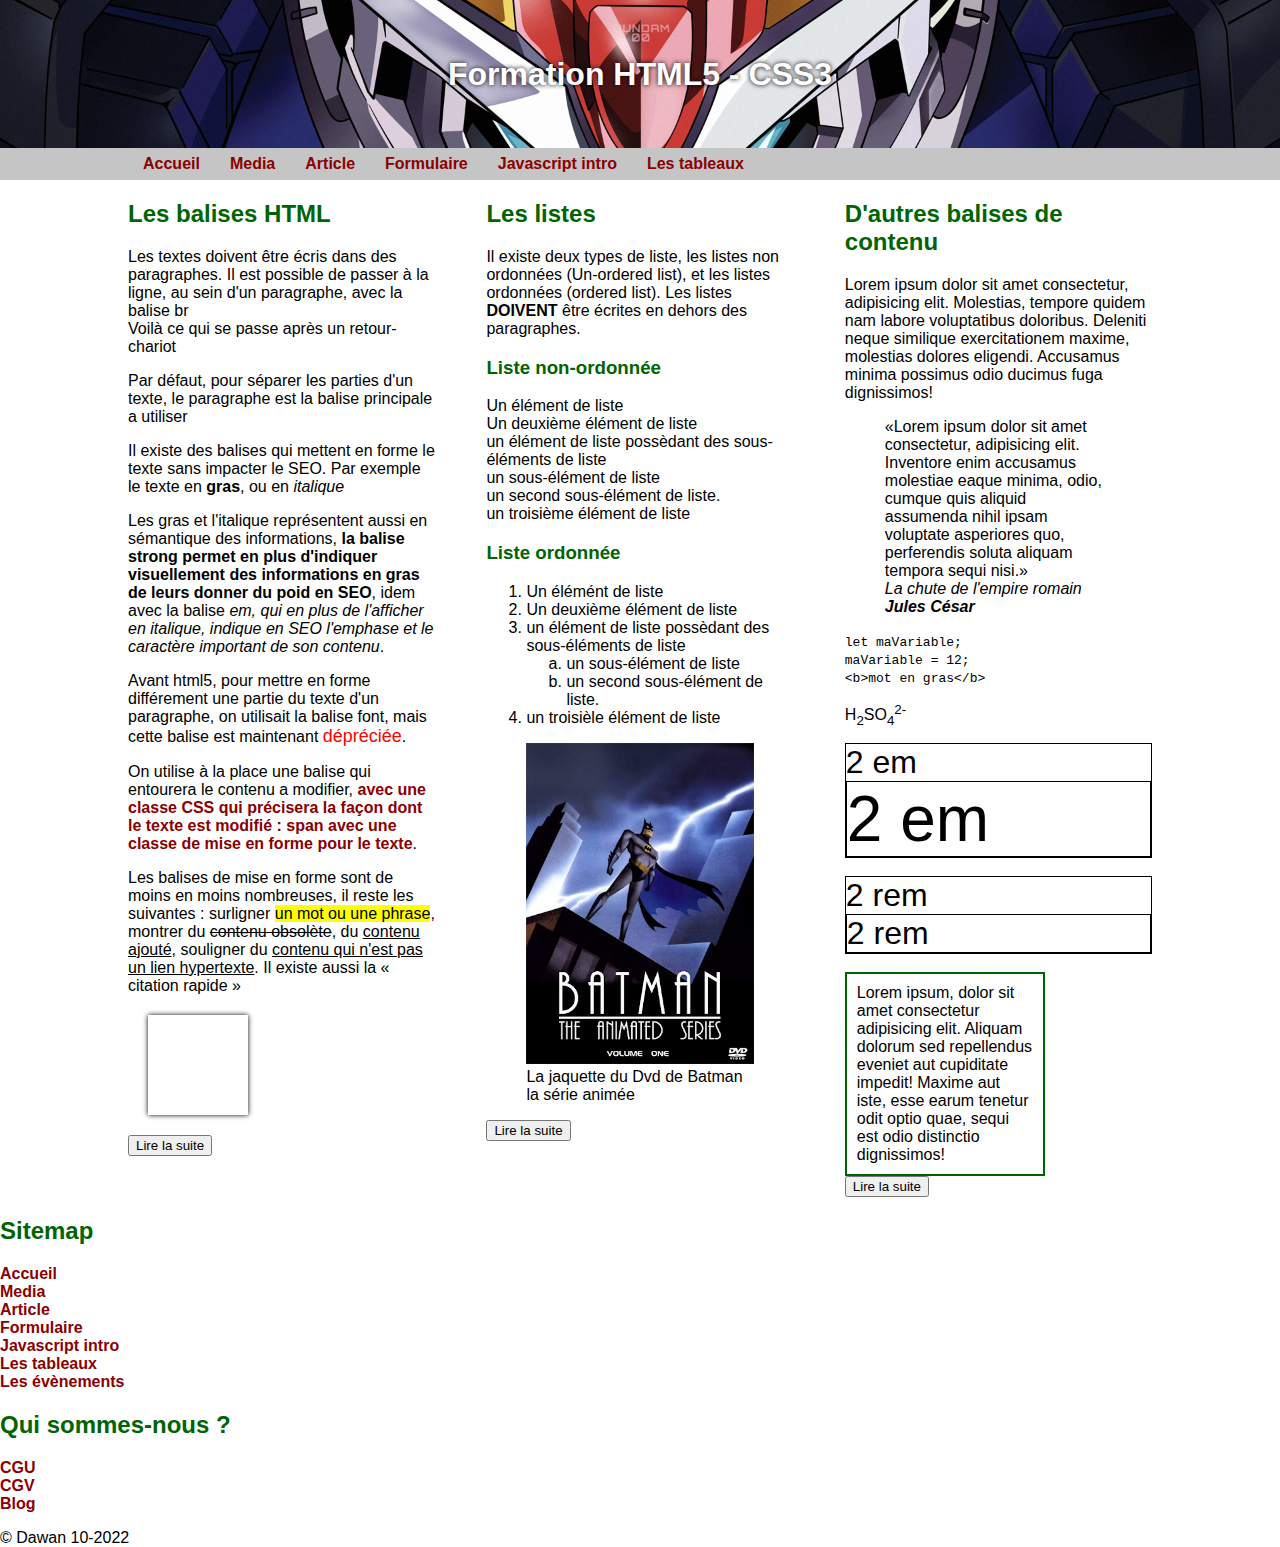
<file: index.html>
<!DOCTYPE html>
<html lang="fr">

<head>
    <meta charset="UTF-8" />
    <meta name="viewport" content="width=device-width, initial-scale=1.0" />
    <!--
        Espace de commentaire
    -->
    <meta keywords="Formation html CSS, HTML, CSS, HTML5, CSS3" />
    <meta description="Première page de la Formation html CSS, bases pratiques des balises sémantique" />
    <title>Formation HTML5 - CSS3</title>
    <!-- 
        C'est aussi dans la partie head (entête du document) où 
        sont indiqués les fichiers CSS de mise en forme ainsi
        que les source de sctipt javascript (JS)
    -->
    <link rel="stylesheet" href="./css/style.css" media="all" />
</head>

<body>
    <style>
        .rouge-gras{
            color: darkred;
            font-weight:bold;
        }
    </style>
    <header>
        <h1>Formation HTML5 - CSS3</h1>
    </header>
    <nav id="navigation-principale">
        <!-- 
            Balise sémantique indiquant la présence d'une navigation dans le site
        -->
        <ul>
            <li>
                <a href="./index.html" class="active" target="_self" title="Lien vers la page d'accueil">
                    Accueil
                </a>
            </li>
            <li>
                <a href="./media.html" target="_self" title="Lien vers Media et documents">
                    Media
                </a>
            </li>
            <li>
                <a href="./article-correction.html" target="_self" title="Lien vers Un exemple d'article">
                    Article
                </a>
            </li>
            <li>
                <a href="./formulaire.html" target="_self" title="Lien vers Formulaire de contact">
                    Formulaire
                </a>
            </li>
            <li>
                <a href="./javascript-intro.html" target="_self" title="Lien vers l'intro en Javascript">
                    Javascript intro
                </a>
            </li>
            <li>
                <a href="./javascript-tableaux.html" target="_self" 
                title="Lien vers les tableaux">
                    Les tableaux
                </a>
            </li>
        </ul>
    </nav>
    <main>
        <section>
            <article>
                <header>
                    <h2>Les balises HTML</h2>
                </header>
                <main>
                    <p>
                        Les textes doivent être écris dans des paragraphes. Il est possible de passer à la ligne,
                        au sein d'un paragraphe, avec la balise br<br />
                        Voilà ce qui se passe après un retour-chariot                        
                    </p>
                    <p>
                        Par défaut, pour séparer les parties d'un texte, le paragraphe est la balise principale a utiliser
                    </p>
                    <p>
                        Il existe des balises qui mettent en forme le texte sans impacter le SEO. Par exemple le texte en <b>gras</b>, 
                        ou en <i>italique</i>
                    </p>
                    <p>
                        Les gras et l'italique représentent aussi en sémantique des informations, <strong>la balise strong permet en plus d'indiquer visuellement des informations en gras de leurs donner du poid en SEO</strong>, idem avec la balise <em>em, qui en plus de l'afficher en italique, indique en SEO l'emphase et le caractère important de son contenu</em>.
                    </p>
                    <p>
                        Avant html5, pour mettre en forme différement une partie du texte d'un paragraphe, on utilisait la balise font, mais cette balise est maintenant <font face="Arial" color="#FF0000" size="4">dépréciée</font>.
                    </p>
                    <p>
                        On utilise à la place une balise qui entourera le contenu a modifier, <span class="rouge-gras">avec une classe CSS qui précisera la façon dont le texte est modifié : span avec une classe de mise en forme pour le texte</span>.
                    </p>
                    <p>
                        Les balises de mise en forme sont de moins en moins nombreuses,
                        il reste les suivantes :
                        surligner <mark>un mot ou une phrase</mark>, montrer du <s>contenu obsolète</s>,
                        du <ins cite="Nicolas Duflot" datetime="2021-10-04">contenu ajouté</ins>, souligner
                        du <u>contenu qui n'est pas un lien hypertexte</u>.
                        Il existe aussi la <q> citation rapide </q>
                    </p>
                    <div class="ombre-texte"></div>

                </main>
                <footer>
                    <a href="./article.html">
                        <button role="link">
                            Lire la suite
                        </button>
                    </a>
                </footer>
            </article>
            <article>
                <header>
                    <h2>Les listes</h2>
                </header>
                <main>
                    <p>
                        Il existe deux types de liste, les listes non ordonnées (Un-ordered list), et les listes ordonnées (ordered list). Les listes <b>DOIVENT</b> être écrites en dehors des paragraphes.
                    </p>
                    <h3>Liste non-ordonnée</h3>
                    <ul>
                        <li>Un élément de liste</li>
                        <li>Un deuxième élément de liste</li>
                        <li>
                            un élément de liste possèdant des sous-éléments de liste
                            <ul>
                                <li>un sous-élément de liste</li>
                                <li>un second sous-élément de liste.</li>
                            </ul>
                        </li>
                        <li>un troisième élément de liste</li>
                    </ul>
                    <h3>Liste ordonnée</h3>
                    <ol>
                        <li>Un élémént de liste</li>
                        <li>Un deuxième élément de liste</li>
                        <li>
                            un élément de liste possèdant des sous-éléments de liste
                            <ol type="a">
                                <li>un sous-élément de liste</li>
                                <li>un second sous-élément de liste.</li>
                            </ol>
                        </li>
                        <li>un troisièle élément de liste</li>
                    </ol>
                    <figure>
                        <img src="./images/cover-dvd-batman.jpg" alt="La jaquette du Dvd de Batman la série animée" />
                        <figcaption>
                            La jaquette du Dvd de Batman la série animée
                        </figcaption>
                    </figure>
                </main>
                <footer>
                    <a href="./article.html">
                        <button role="link">
                            Lire la suite
                        </button>
                    </a>
                </footer>
            </article>
            <article>
                <header>
                    <h2>D'autres balises de contenu</h2>
                </header>
                <main>
                    <p>
                        Lorem ipsum dolor sit amet consectetur, adipisicing elit. Molestias, tempore quidem nam labore voluptatibus doloribus. Deleniti neque similique exercitationem maxime, molestias dolores eligendi. Accusamus minima possimus odio ducimus fuga dignissimos!
                    </p>
                    <blockquote>
                        <q>Lorem ipsum dolor sit amet consectetur, adipisicing elit. Inventore enim accusamus molestiae eaque minima, odio, cumque quis aliquid assumenda nihil ipsam voluptate asperiores quo, perferendis soluta aliquam tempora sequi nisi.</q><br />
                        <cite>La chute de l'empire romain</cite><br />
                        <i><b>Jules César</b></i>
                    </blockquote>
                    <code>
                        let maVariable;<br />
                        maVariable = 12;<br />
                        &lt;b&gt;mot en gras&lt;/b&gt;
                    </code>
                    <p>
                        H<sub>2</sub>SO<sub>4</sub><sup>2-</sup>
                    </p>
                    <div class="deuxEm">
                        2 em
                        <div class="deuxEm">
                            2 em
                        </div>
                    </div>
                    <br />
                    <div class="deuxRem">
                        2 rem
                        <div class="deuxRem">
                            2 rem
                        </div>
                    </div>
                    <br />
                    <div class="deuxCentPx">
                        Lorem ipsum, dolor sit amet consectetur adipisicing elit. Aliquam dolorum sed repellendus eveniet aut cupiditate impedit! Maxime aut iste, esse earum tenetur odit optio quae, sequi est odio distinctio dignissimos!
                    </div>
                    
                </main>
                <footer>
                    <a href="./article.html">
                        <button role="link">
                            Lire la suite
                        </button>
                    </a>
                </footer>
            </article>
        </section>
    </main>
    <footer>
        <section>
            <h2>Sitemap</h2>
            <ul>
                <li>
                    <a href="./index.html" target="_self" title="Lien vers la page d'accueil">
                        Accueil
                    </a>
                </li>
                <li>
                    <a href="./media.html" target="_self" title="Lien vers Media et documents">
                        Media
                    </a>
                </li>
                <li>
                    <a href="./article.html" target="_self" title="Lien vers Un exemple d'article">
                        Article
                    </a>
                </li>
                <li>
                    <a href="./formulaire.html" target="_self" title="Lien vers Formulaire de contact">
                        Formulaire
                    </a>
                </li>
                <li>
                    <a href="./javascript-intro.html" target="_self" title="Lien vers l'intro en Javascript">
                        Javascript intro
                    </a>
                </li>
                <li>
                    <a href="./javascript-tableaux.html" target="_self" 
                    title="Lien vers les tableaux">
                        Les tableaux
                    </a>
                </li>
                <li>
                    <a href="./javascript-evenements.html" target="_self" 
                    title="Lien vers les évènements en javascript">
                        Les évènements
                    </a>
                </li>
            </ul>
        </section>
        <section>
            <h2>Qui sommes-nous ?</h2>
            <ul>
                <li>
                    <a href="#">CGU</a>
                </li>
                <li>
                    <a href="#">CGV</a>
                </li>
                <li>
                    <a href="#">Blog</a>
                </li>
            </ul>
        </section>
        <section>
            &copy; Dawan 10-2022
        </section>
    </footer>
</body>

</html>
</file>
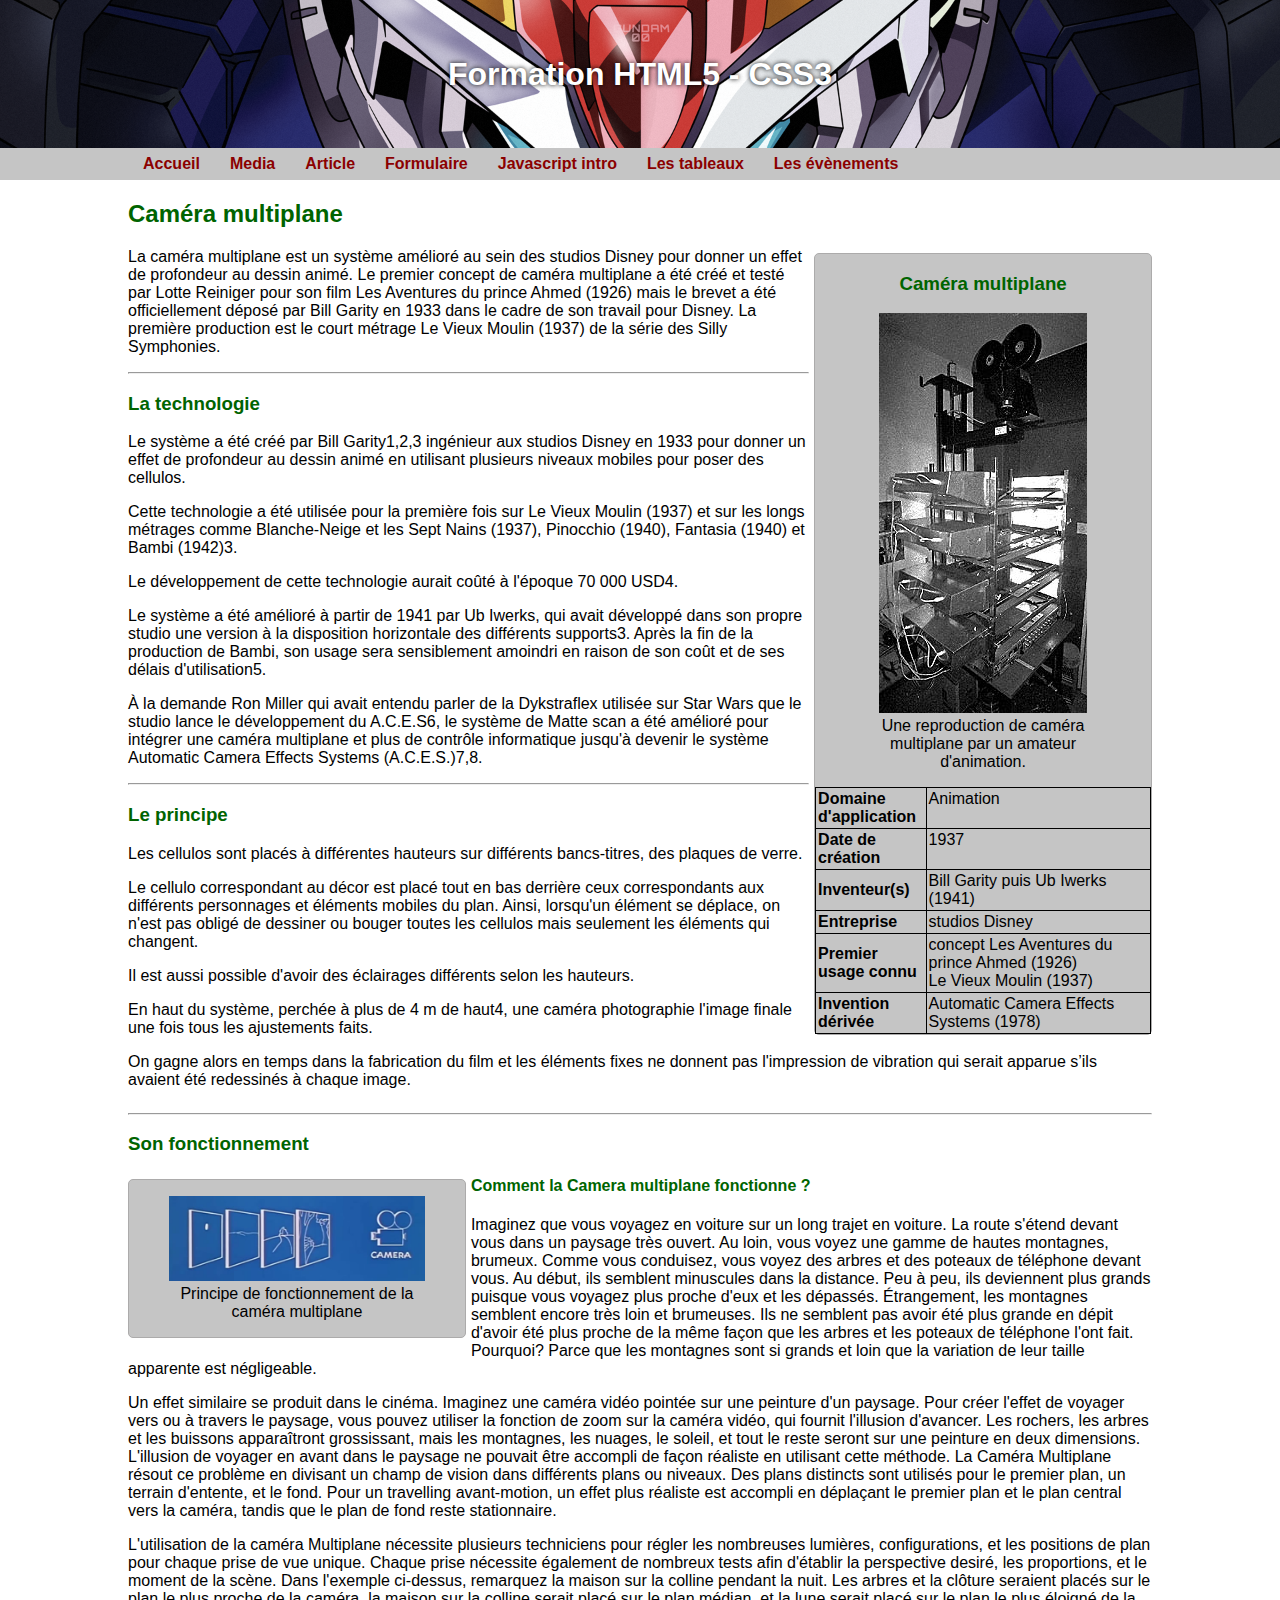
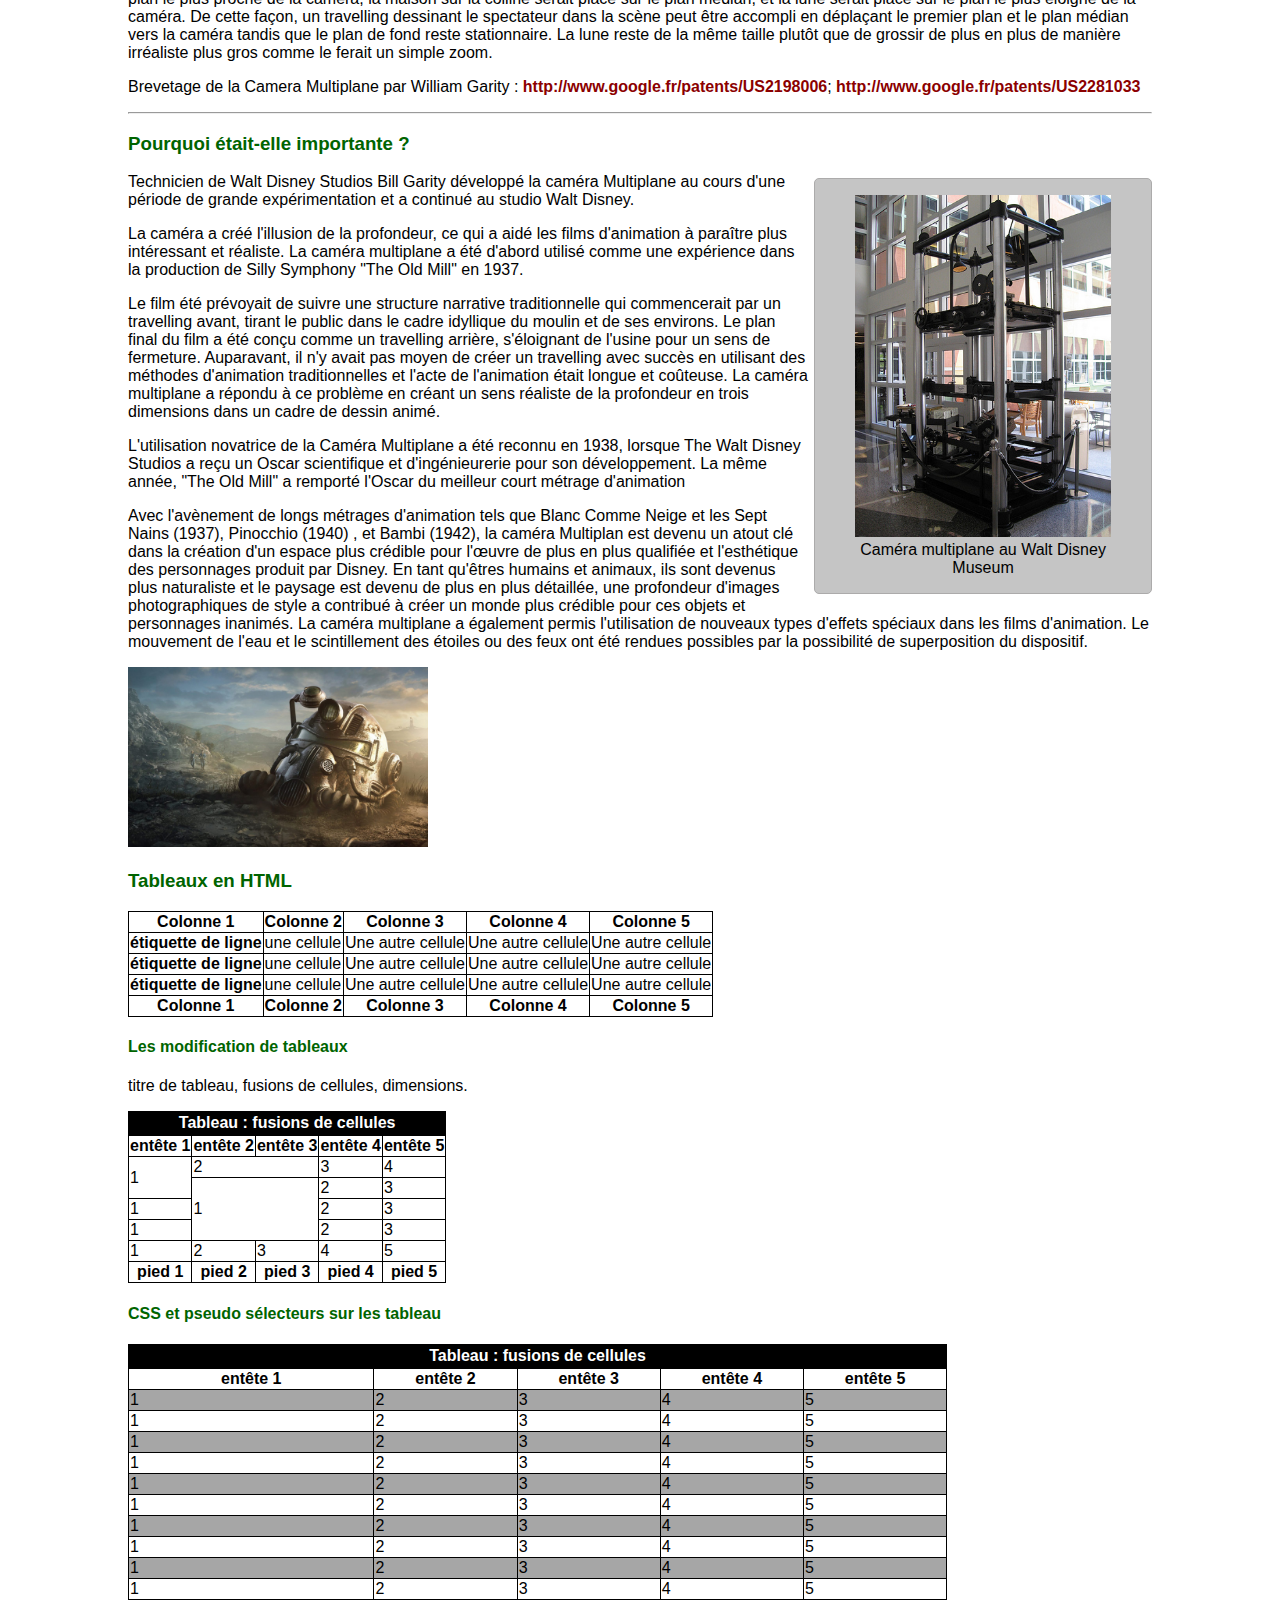
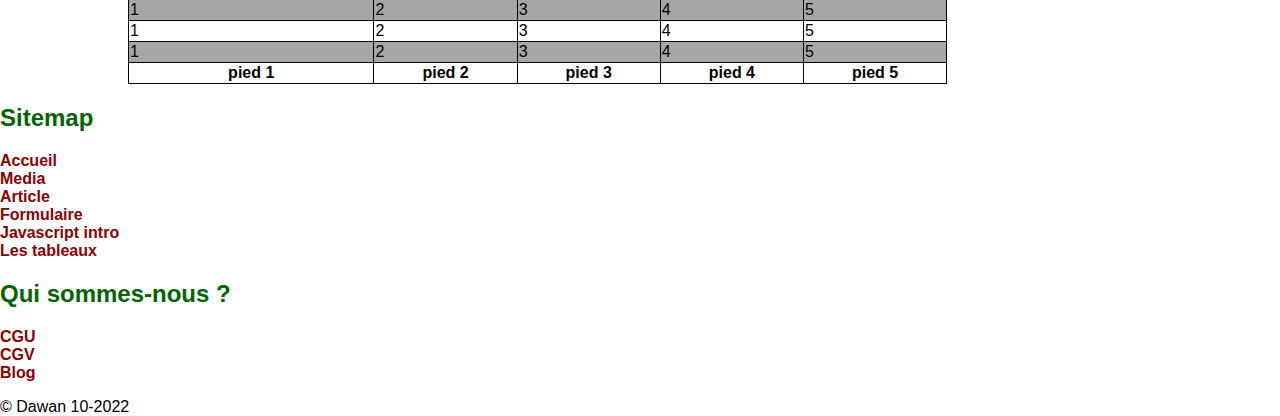
<file: article-correction.html>
<!DOCTYPE html>
<html lang="fr">

<head>
    <meta charset="UTF-8" />
    <meta name="viewport" content="width=device-width, initial-scale=1.0" />
    <!--
        Espace de commentaire
    -->
    <meta keywords="Formation html CSS, HTML, CSS, HTML5, CSS3" />
    <meta description="Première page de la Formation html CSS, bases pratiques des balises sémantique" />
    <title>Formation HTML5 - CSS3</title>
    <!-- 
        C'est aussi dans la partie head (entête du document) où 
        sont indiqués les fichiers CSS de mise en forme ainsi
        que les source de sctipt javascript (JS)
    -->
    <link rel="stylesheet" href="./css/style.css" media="all" />
    <link rel="stylesheet" href="./css/article-correction.css" media="all" />
</head>

<body>
    <style>
        .rouge-gras {
            color: darkred;
            font-weight: bold;
        }
    </style>
    <header>
        <h1>Formation HTML5 - CSS3</h1>
    </header>
    <nav id="navigation-principale">
        <!-- 
            Balise sémantique indiquant la présence d'une navigation dans le site
        -->
        <ul>
            <li>
                <a href="./index.html" target="_self" title="Lien vers la page d'accueil">
                    Accueil
                </a>
            </li>
            <li>
                <a href="./media.html" target="_self" title="Lien vers Media et documents">
                    Media
                </a>
            </li>
            <li>
                <a href="./article-correction.html" class="active" target="_self" title="Lien vers Un exemple d'article">
                    Article
                </a>
            </li>
            <li>
                <a href="./formulaire.html" target="_self" title="Lien vers Formulaire de contact">
                    Formulaire
                </a>
            </li>
            <li>
                <a href="./javascript-intro.html" target="_self" title="Lien vers l'intro en Javascript">
                    Javascript intro
                </a>
            </li>
            <li>
                <a href="./javascript-tableaux.html" target="_self" 
                title="Lien vers les tableaux">
                    Les tableaux
                </a>
            </li>
            <li>
                <a href="./javascript-evenements.html" target="_self" 
                title="Lien vers les évènements en javascript">
                    Les évènements
                </a>
            </li>
        </ul>
    </nav>
    <main>
        <section>
            <!-- 
                Reprendre un court article sur internet, utiliser son contenu et ses images
             -->
            <article>
                <header>
                    <h2>Caméra multiplane</h2>
                </header>
                <main>
                    <aside class="aside right">
                        <h3>Caméra multiplane</h3>
                        <figure>
                            <img src="./images/multiplane/Multiplane_camera.jpg"
                                alt="reproduction d'une caméra multiplane" />
                            <figcaption>
                                Une reproduction de caméra multiplane par un amateur d'animation.
                            </figcaption>
                        </figure>
                        <table class="tableau1">
                            <tr>
                                <th>Domaine d'application</th>
                                <td>Animation</td>
                            </tr>
                            <tr>
                                <th>Date de création</th>
                                <td>1937</td>
                            </tr>
                            <tr>
                                <th>
                                    Inventeur(s)
                                </th>
                                <td>
                                    Bill Garity puis Ub Iwerks (1941)
                                </td>
                            </tr>
                            <tr>
                                <th>
                                    Entreprise
                                </th>
                                <td>
                                    studios Disney
                                </td>
                            </tr>
                            <tr>
                                <th>
                                    Premier usage connu
                                </th>
                                <td>
                                    concept Les Aventures du prince Ahmed (1926)<br />
                                    Le Vieux Moulin (1937)
                                </td>
                            </tr>
                            <tr>
                                <th>
                                    Invention dérivée
                                </th>
                                <td>
                                    Automatic Camera Effects Systems (1978)
                                </td>
                            </tr>
                        </table>
                    </aside>
                    <p>
                        La caméra multiplane est un système amélioré au sein des studios Disney pour donner un effet de
                        profondeur au dessin animé. Le premier concept de caméra multiplane a été créé et testé par
                        Lotte Reiniger pour son film Les Aventures du prince Ahmed (1926) mais le brevet a été
                        officiellement déposé par Bill Garity en 1933 dans le cadre de son travail pour Disney. La
                        première production est le court métrage Le Vieux Moulin (1937) de la série des Silly
                        Symphonies.
                    </p>
                    <hr />
                    <h3>La technologie</h3>
                    <p>
                        Le système a été créé par Bill Garity1,2,3 ingénieur aux studios Disney en 1933 pour donner un
                        effet de profondeur au dessin animé en utilisant plusieurs niveaux mobiles pour poser des
                        cellulos.
                    </p>
                    <p>
                        Cette technologie a été utilisée pour la première fois sur Le Vieux Moulin (1937) et sur les
                        longs métrages comme Blanche-Neige et les Sept Nains (1937), Pinocchio (1940), Fantasia (1940)
                        et Bambi (1942)3.
                    </p>
                    <p>
                        Le développement de cette technologie aurait coûté à l'époque 70 000 USD4.
                    </p>
                    <p>
                        Le système a été amélioré à partir de 1941 par Ub Iwerks, qui avait développé dans son propre
                        studio une version à la disposition horizontale des différents supports3. Après la fin de la
                        production de Bambi, son usage sera sensiblement amoindri en raison de son coût et de ses délais
                        d'utilisation5.
                    </p>
                    <p>
                        À la demande Ron Miller qui avait entendu parler de la Dykstraflex utilisée sur Star Wars que le
                        studio lance le développement du A.C.E.S6, le système de Matte scan a été amélioré pour intégrer
                        une caméra multiplane et plus de contrôle informatique jusqu'à devenir le système Automatic
                        Camera Effects Systems (A.C.E.S.)7,8.
                    </p>
                    <hr />
                    <h3>Le principe</h3>
                    <p>
                        Les cellulos sont placés à différentes hauteurs sur différents bancs-titres, des plaques de
                        verre.
                    </p>
                    <p>
                        Le cellulo correspondant au décor est placé tout en bas derrière ceux correspondants aux
                        différents personnages et éléments mobiles du plan. Ainsi, lorsqu'un élément se déplace, on
                        n'est pas obligé de dessiner ou bouger toutes les cellulos mais seulement les éléments qui
                        changent.
                    </p>
                    <p>
                        Il est aussi possible d'avoir des éclairages différents selon les hauteurs.
                    </p>
                    <p>
                        En haut du système, perchée à plus de 4 m de haut4, une caméra photographie l'image finale une
                        fois tous les ajustements faits.
                    </p>
                    <p>
                        On gagne alors en temps dans la fabrication du film et les éléments fixes ne donnent pas
                        l'impression de vibration qui serait apparue s’ils avaient été redessinés à chaque image.
                    </p>
                    <div class="clear"></div>
                    <hr />
                    <h3>Son fonctionnement</h3>
                    <aside class="aside left">
                    <figure>
                        <img src="./images/multiplane/disney_multiplane.jpg"
                            alt="Principe de fonctionnement de la caméra multiplane " />
                        <figcaption>
                            Principe de fonctionnement de la caméra multiplane
                        </figcaption>
                    </figure>
                    </aside>
                    <h4>
                        Comment la Camera multiplane fonctionne ?
                    </h4>
                    <p>
                        Imaginez que vous voyagez en voiture sur un long trajet en voiture. La route s'étend devant vous
                        dans un paysage très ouvert. Au loin, vous voyez une gamme de hautes montagnes, brumeux. Comme
                        vous conduisez, vous voyez des arbres et des poteaux de téléphone devant vous. Au début, ils
                        semblent minuscules dans la distance. Peu à peu, ils deviennent plus grands puisque vous voyagez
                        plus proche d'eux et les dépassés. Étrangement, les montagnes semblent encore très loin et
                        brumeuses. Ils ne semblent pas avoir été plus grande en dépit d'avoir été plus proche de la même
                        façon que les arbres et les poteaux de téléphone l'ont fait. Pourquoi? Parce que les montagnes
                        sont si grands et loin que la variation de leur taille apparente est négligeable.
                    </p>
                    <p>
                        Un effet similaire se produit dans le cinéma. Imaginez une caméra vidéo pointée sur une peinture
                        d'un paysage. Pour créer l'effet de voyager vers ou à travers le paysage, vous pouvez utiliser
                        la
                        fonction de zoom sur la caméra vidéo, qui fournit l'illusion d'avancer. Les rochers, les arbres
                        et les buissons apparaîtront grossissant, mais les montagnes, les nuages, le soleil, et tout le
                        reste seront sur une peinture en deux dimensions. L'illusion de voyager en avant dans le paysage
                        ne pouvait être accompli de façon réaliste en utilisant cette méthode. La Caméra Multiplane
                        résout ce problème en divisant un champ de vision dans différents plans ou niveaux. Des plans
                        distincts sont
                        utilisés pour le premier plan, un terrain d'entente, et le fond.
                        Pour un travelling avant-motion, un effet plus réaliste est accompli en déplaçant le premier
                        plan et le plan central vers la caméra, tandis que le plan de fond reste stationnaire.
                    </p>
                    <p>
                        L'utilisation de la caméra Multiplane nécessite plusieurs techniciens pour régler les nombreuses
                        lumières, configurations, et les positions de plan pour chaque prise de vue unique. Chaque prise
                        nécessite également de nombreux tests afin d'établir la perspective desiré, les proportions, et
                        le moment de la scène. Dans l'exemple ci-dessus, remarquez la maison sur la colline pendant la
                        nuit. Les arbres et la clôture seraient placés sur le plan le plus proche de la caméra, la
                        maison sur la colline serait placé sur le plan médian, et la lune serait placé sur le plan le
                        plus éloigné de la caméra. De cette façon, un travelling dessinant le spectateur dans la scène
                        peut être accompli en déplaçant le premier plan et le plan médian vers la caméra tandis que le
                        plan de fond reste stationnaire. La lune reste de la même taille plutôt que de grossir de plus
                        en plus de manière irréaliste plus gros comme le ferait un simple zoom.
                    </p>
                    <p>
                        Brevetage de la Camera Multiplane par William Garity : <a
                            href="http://www.google.fr/patents/US2198006">http://www.google.fr/patents/US2198006</a>; <a
                            href="http://www.google.fr/patents/US2281033">http://www.google.fr/patents/US2281033</a>
                    </p>
                    <hr />
                    <h3>Pourquoi était-elle importante ?</h3>
                    <aside class="aside right">
                        <figure>
                            <img src="./images/multiplane/disney-1937-multiplane-camera.jpg"
                                alt="Caméra multiplane au Walt Disney Museum" />
                            <figcaption>
                                Caméra multiplane au Walt Disney Museum
                            </figcaption>
                        </figure>
                    </aside>
                    <p>
                        Technicien de Walt Disney Studios Bill Garity développé la caméra Multiplane au cours d'une
                        période de grande expérimentation et a continué au studio Walt Disney.
                    </p>
                    <p>
                        La caméra a créé
                        l'illusion de la profondeur, ce qui a aidé les films d'animation à paraître plus intéressant et
                        réaliste. La caméra multiplane a été d'abord utilisé comme une expérience dans la production de
                        Silly Symphony "The Old Mill" en 1937.
                    </p>
                    <p>
                        Le film été prévoyait de suivre une structure narrative
                        traditionnelle qui commencerait par un travelling avant, tirant le public dans le cadre
                        idyllique du moulin et de ses environs. Le plan final du film a été conçu comme un travelling
                        arrière, s'éloignant de l'usine pour un sens de fermeture. Auparavant, il n'y avait pas moyen de
                        créer un travelling avec succès en utilisant des méthodes d'animation traditionnelles et l'acte
                        de l'animation était longue et coûteuse. La caméra multiplane a répondu à ce problème en créant
                        un sens réaliste de la profondeur en trois dimensions dans un cadre de dessin animé.
                    </p>
                    <p>
                        L'utilisation novatrice de la Caméra Multiplane a été reconnu en 1938, lorsque The Walt Disney
                        Studios a reçu un Oscar scientifique et d'ingénieurerie pour son développement. La même année,
                        "The Old Mill" a remporté l'Oscar du meilleur court métrage d'animation
                    </p>
                    <p>
                        Avec l'avènement de longs métrages d'animation tels que Blanc Comme Neige et les Sept Nains
                        (1937), Pinocchio (1940) , et Bambi (1942), la caméra Multiplan est devenu un atout clé dans la
                        création d'un espace plus crédible pour l'œuvre de plus en plus qualifiée et l'esthétique des
                        personnages produit par Disney. En tant qu'êtres humains et animaux, ils sont devenus plus
                        naturaliste et le paysage est devenu de plus en plus détaillée, une profondeur d'images
                        photographiques de style a contribué à créer un monde plus crédible pour ces objets et
                        personnages inanimés. La caméra multiplane a également permis l'utilisation de nouveaux types
                        d'effets spéciaux dans les films d'animation. Le mouvement de l'eau et le scintillement des
                        étoiles ou des feux ont été rendues possibles par la possibilité de superposition du dispositif.
                    </p>
                    <div class="clear"></div>
                    <img class="img-md" src="./images/cropped-wallhaven-fallout-4-01-3-1536x922.jpg" />
                    <h3>Tableaux en HTML</h3>
                    <table class="tableau1">
                        <thead>
                            <tr>
                                <th>Colonne 1</th>
                                <th>Colonne 2</th>
                                <th>Colonne 3</th>
                                <th>Colonne 4</th>
                                <th>Colonne 5</th>
                            </tr>
                        </thead>
                        <tbody>
                            <tr>
                                <th>étiquette de ligne</th>
                                <td>une cellule</td>
                                <td>Une autre cellule</td>
                                <td>Une autre cellule</td>
                                <td>Une autre cellule</td>
                            </tr>
                            <tr>
                                <th>étiquette de ligne</th>
                                <td>une cellule</td>
                                <td>Une autre cellule</td>
                                <td>Une autre cellule</td>
                                <td>Une autre cellule</td>
                            </tr>
                            <tr>
                                <th>étiquette de ligne</th>
                                <td>une cellule</td>
                                <td>Une autre cellule</td>
                                <td>Une autre cellule</td>
                                <td>Une autre cellule</td>
                            </tr>
                        </tbody>
                        <tfoot>
                            <tr>
                                <th>Colonne 1</th>
                                <th>Colonne 2</th>
                                <th>Colonne 3</th>
                                <th>Colonne 4</th>
                                <th>Colonne 5</th>
                            </tr>
                        </tfoot>
                    </table>
                    <h4>Les modification de tableaux</h4>
                    <p>
                        titre de tableau, fusions de cellules, dimensions.
                    </p>
                    <table class="tableau2">
                        <caption>
                            Tableau : fusions de cellules
                        </caption>
                        <thead>
                            <tr>
                                <th>entête 1</th>
                                <th>entête 2</th>
                                <th>entête 3</th>
                                <th>entête 4</th>
                                <th>entête 5</th>
                            </tr>
                        </thead>
                        <tbody>
                            <tr>
                                <td rowspan="2">1</td>
                                <td colspan="2">2</td>
                                <td>3</td>
                                <td>4</td>
                                <!--<td>5</td>-->
                            </tr>
                            <tr>
                                <td colspan="2" rowspan="3">1</td>
                                <td>2</td>
                                <td>3</td>
                                <!--<td>4</td>-->
                                <!--<td>5</td>-->
                            </tr>
                            <tr>
                                <td>1</td>
                                <td>2</td>
                                <td>3</td>
                                <!--<td>4</td>-->
                                <!--<td>5</td>-->
                            </tr>
                            <tr>
                                <td>1</td>
                                <td>2</td>
                                <td>3</td>
                                <!--<td>4</td>-->
                                <!--<td>5</td>-->
                            </tr>
                            <tr>
                                <td>1</td>
                                <td>2</td>
                                <td>3</td>
                                <td>4</td>
                                <td>5</td>
                            </tr>
                        </tbody>
                        <tfoot>
                            <tr>
                                <th>pied 1</th>
                                <th>pied 2</th>
                                <th>pied 3</th>
                                <th>pied 4</th>
                                <th>pied 5</th>
                            </tr>
                        </tfoot>
                    </table>
                    <h4>CSS et pseudo sélecteurs sur les tableau</h4>
                    <table class="tableau2 rayure">
                        <caption>
                            Tableau : fusions de cellules
                        </caption>
                        <thead>
                            <tr>
                                <th>entête 1</th>
                                <th>entête 2</th>
                                <th>entête 3</th>
                                <th>entête 4</th>
                                <th>entête 5</th>
                            </tr>
                        </thead>
                        <tbody>
                            <tr>
                                <td>1</td>
                                <td>2</td>
                                <td>3</td>
                                <td>4</td>
                                <td>5</td>
                            </tr>
                            <tr>
                                <td>1</td>
                                <td>2</td>
                                <td>3</td>
                                <td>4</td>
                                <td>5</td>
                            </tr>
                            <tr>
                                <td>1</td>
                                <td>2</td>
                                <td>3</td>
                                <td>4</td>
                                <td>5</td>
                            </tr>
                            <tr>
                                <td>1</td>
                                <td>2</td>
                                <td>3</td>
                                <td>4</td>
                                <td>5</td>
                            </tr>
                            <tr>
                                <td>1</td>
                                <td>2</td>
                                <td>3</td>
                                <td>4</td>
                                <td>5</td>
                            </tr>
                            <tr>
                                <td>1</td>
                                <td>2</td>
                                <td>3</td>
                                <td>4</td>
                                <td>5</td>
                            </tr>
                            <tr>
                                <td>1</td>
                                <td>2</td>
                                <td>3</td>
                                <td>4</td>
                                <td>5</td>
                            </tr>
                            <tr>
                                <td>1</td>
                                <td>2</td>
                                <td>3</td>
                                <td>4</td>
                                <td>5</td>
                            </tr>
                            <tr>
                                <td>1</td>
                                <td>2</td>
                                <td>3</td>
                                <td>4</td>
                                <td>5</td>
                            </tr>
                            <tr>
                                <td>1</td>
                                <td>2</td>
                                <td>3</td>
                                <td>4</td>
                                <td>5</td>
                            </tr>
                            <tr>
                                <td>1</td>
                                <td>2</td>
                                <td>3</td>
                                <td>4</td>
                                <td>5</td>
                            </tr>
                            <tr>
                                <td>1</td>
                                <td>2</td>
                                <td>3</td>
                                <td>4</td>
                                <td>5</td>
                            </tr>
                            <tr>
                                <td>1</td>
                                <td>2</td>
                                <td>3</td>
                                <td>4</td>
                                <td>5</td>
                            </tr>
                        </tbody>
                        <tfoot>
                            <tr>
                                <th>pied 1</th>
                                <th>pied 2</th>
                                <th>pied 3</th>
                                <th>pied 4</th>
                                <th>pied 5</th>
                            </tr>
                        </tfoot>
                    </table>
                </main>
            </article>
        </section>
    </main>
    <footer>
        <section>
            <h2>Sitemap</h2>
            <ul>
                <li>
                    <a href="./index.html" target="_self" title="Lien vers la page d'accueil">
                        Accueil
                    </a>
                </li>
                <li>
                    <a href="./media.html" target="_self" title="Lien vers Media et documents">
                        Media
                    </a>
                </li>
                <li>
                    <a href="./article.html" target="_self" title="Lien vers Un exemple d'article">
                        Article
                    </a>
                </li>
                <li>
                    <a href="./formulaire.html" target="_self" title="Lien vers Formulaire de contact">
                        Formulaire
                    </a>
                </li>
                <li>
                    <a href="./javascript-intro.html" target="_self" title="Lien vers l'intro en Javascript">
                        Javascript intro
                    </a>
                </li>
                <li>
                    <a href="./javascript-tableaux.html" target="_self" 
                    title="Lien vers les tableaux">
                        Les tableaux
                    </a>
                </li>
            </ul>
        </section>
        <section>
            <h2>Qui sommes-nous ?</h2>
            <ul>
                <li>
                    <a href="#">CGU</a>
                </li>
                <li>
                    <a href="#">CGV</a>
                </li>
                <li>
                    <a href="#">Blog</a>
                </li>
            </ul>
        </section>
        <section>
            &copy; Dawan 10-2022
        </section>
    </footer>
</body>

</html>
</file>
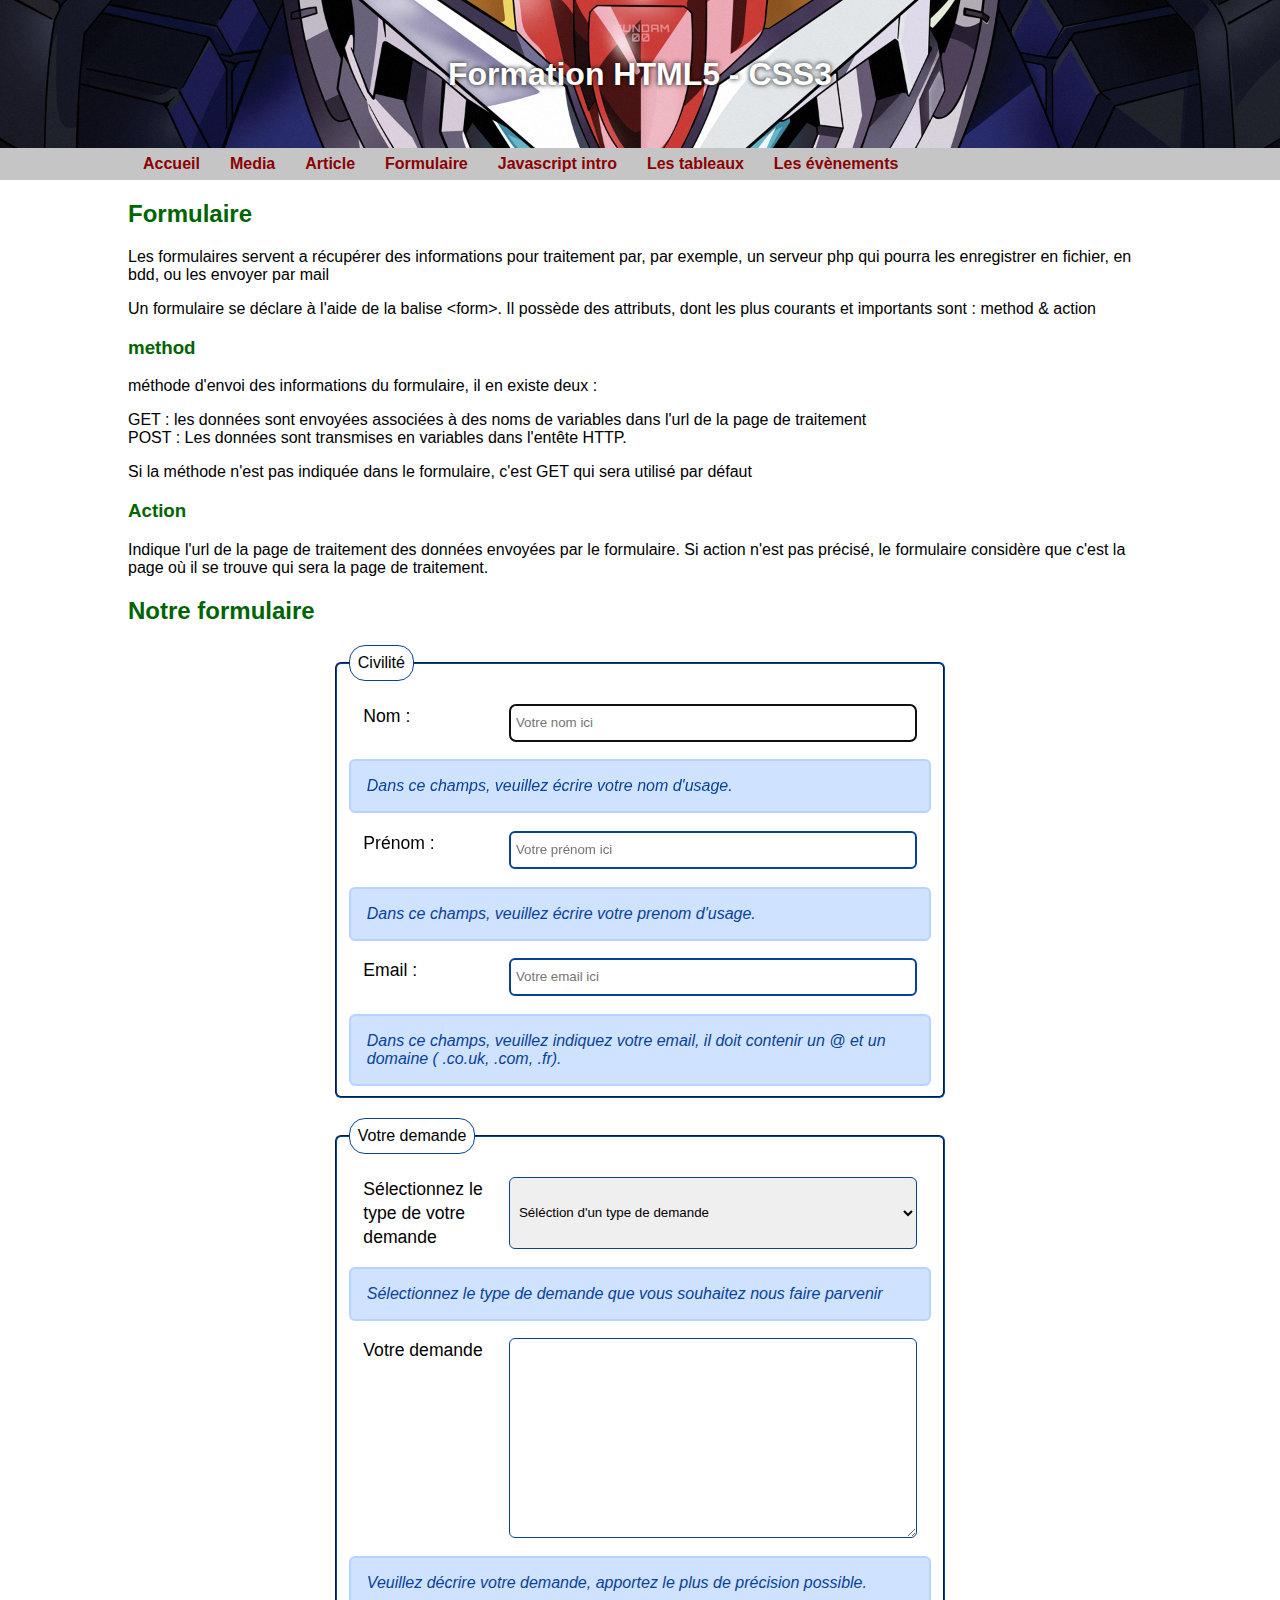
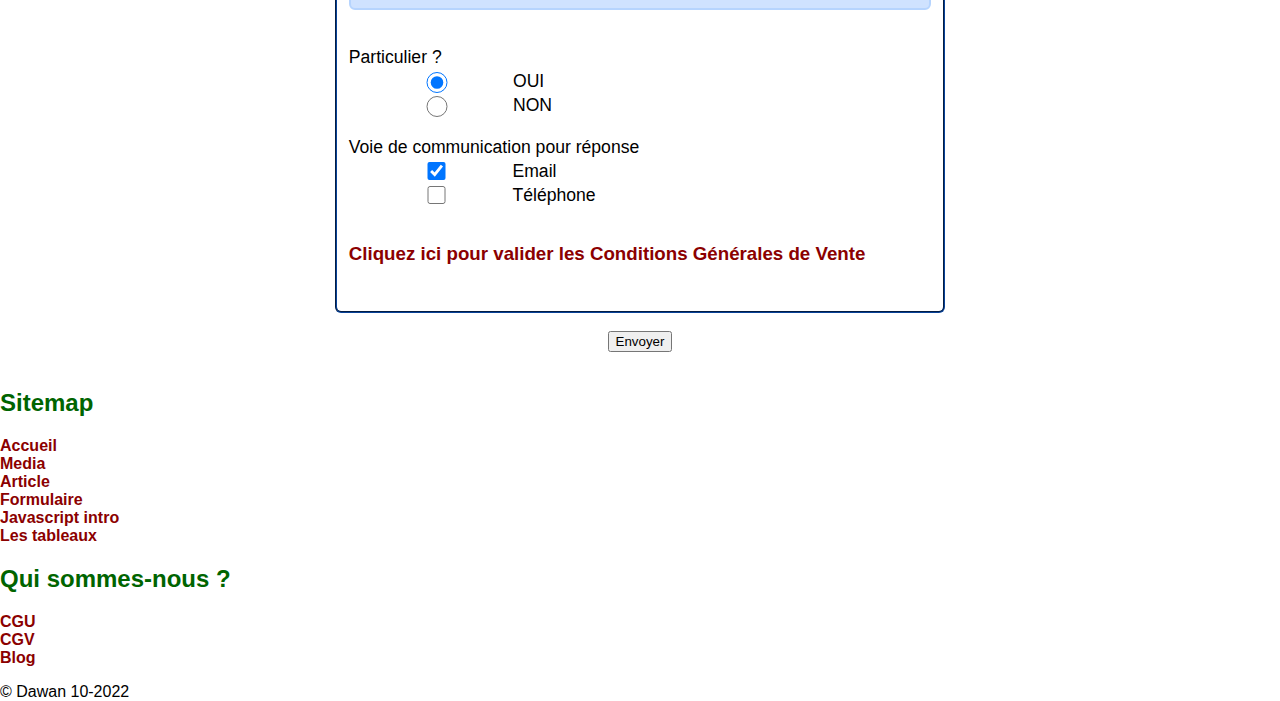
<file: formulaire.html>
<!DOCTYPE html>
<html lang="fr">

<head>
    <meta charset="UTF-8" />
    <meta name="viewport" content="width=device-width, initial-scale=1.0" />
    <!--
        Espace de commentaire
    -->
    <meta keywords="Formation html CSS, HTML, CSS, HTML5, CSS3" />
    <meta description="Première page de la Formation html CSS, bases pratiques des balises sémantique" />
    <title>Formation HTML5 - CSS3</title>
    <!-- 
        C'est aussi dans la partie head (entête du document) où 
        sont indiqués les fichiers CSS de mise en forme ainsi
        que les source de sctipt javascript (JS)
    -->
    <link rel="stylesheet" href="./css/style.css" media="all" />
    <link rel="stylesheet" href="./css/formulaire.css" media="all" />
    <script language="javascript">
        console.log('Début du chargement de la page');
        //récupérer un élément dans la page avec javascript
        // getElementById('identifiant')
        // getElementByName('nom-element')
        // querySelector('selecteur-CSS')
        /* 
        pour agir sur les éléments du DOM : Document Object Model => tous les éléments HTML de la page et le navigateur représentés
        sous la forme d'objets connectés entre eux par filiation.
        il faut attendre que le DOM (la page) soit totalement chargé pour pouvoir agir sur ses éléments
        */
        /* on ajoute un écouteur d'évènement (addEventListener) au navigateur (window), et on lance le comportement (function(){}) quand le DOM est complètement chargé (DOMContentLoaded) */
        window.addEventListener('DOMContentLoaded', function () {
            console.log('DOM chargé');
            let header = document.querySelector('body > header');
            console.log(header);

            /* récupération des données d'un évènement */
            /*
            document.querySelector('body').addEventListener('click', function(event){
                console.log(event);
                console.log(event.target);
                console.log(event.target.parentNode.parentNode);
            });
            */

            /* afficher / cacher les éléments dynamiques du formulaire sous conditions */
            let typeDemande = document.getElementById('type-demande');
            typeDemande.addEventListener('change', function () {
                // ici, this est l'équivalent de la variable typeDemande, qui est l'élément du DOm récupéré
                console.log(this);
                console.log(this.value);
                if (this.value === 'sav-produit') {
                    document.querySelector('.sav-produit').classList.remove('hidden');
                } else {
                    document.querySelector('.sav-produit').classList.add('hidden');
                }
            });

            /* vérification des données du formulaire avant envoi */

            /* acceptation des CGV */
            document.getElementById('open-cgv').addEventListener('click', function (event) {
                event.preventDefault();
                console.log('affichage des cgv');
                document.getElementById('CGV').style.setProperty('display', 'block');
            });

            /* guetter le clic sur le bouton d'envoi du formulaire */
            let envoi = document.getElementById('envoi');
            console.log(envoi);
            envoi.addEventListener('click', function (event) {
                event.preventDefault();
                let messageErreur = '';
                let error = false;
                //num-serie | valid-CGV
                let nom = document.getElementById('nom');
                if (nom.value === '') {
                    nom.classList.add('error-form');
                    messageErreur = messageErreur + 'Le nom est obligatoire<br />';
                    error = true;
                } else {
                    nom.classList.remove('error-form');
                }

                let email = document.getElementById('email');
                if (email.value === '') {
                    email.classList.add('error-form');
                    messageErreur = messageErreur + 'L\'email est obligatoire<br />';
                    error = true;
                } else {
                    let tabEmailArobase = email.value.split('@');
                    console.log(tabEmailArobase);
                    if (tabEmailArobase.length != 2) {
                        error = true;
                        email.classList.add('error-form');
                        messageErreur = messageErreur + 'L\'email ne contient pas le caractère @<br />';
                    } else {
                        let tabEmailDomain = tabEmailArobase[1].split('.');
                        if (tabEmailDomain.length < 2) {
                            error = true;
                            email.classList.add('error-form');
                            messageErreur = messageErreur + 'L\'email n\'a pas de domaine d\'indiqué<br />';
                        }
                        email.classList.remove('error-form');
                    }

                }

                let numSerie = document.getElementById('num-serie');
                if (typeDemande.value === '') {
                    typeDemande.classList.add('error-form');
                    messageErreur = messageErreur + 'Le type de demande est obligatoire<br />';
                    error = true;
                } else {
                    typeDemande.classList.remove('error-form');
                }
                if (typeDemande.value === 'sav-produit') {
                    if (numSerie.value === '') {
                        numSerie.classList.add('error-form');
                        messageErreur = messageErreur + 'Dans le cas d\'un SAV, le n° de série est obligatoire<br />';
                        error = true;
                    } else {
                        numSerie.classList.remove('error-form');
                    }
                }

                let demande = document.getElementById('demande');
                if(demande.value === ''){
                    demande.classList.add('error-form');
                    messageErreur = messageErreur + 'La description de votre demande est obligatoire<br />';
                    error = true;
                }else{
                    demande.classList.remove('error-form');
                }

                let validCGV = document.getElementById('valid-CGV');
                console.log(validCGV.checked);
                if (!validCGV.checked) {
                    validCGV.classList.add('error-form');
                    messageErreur = messageErreur + 'Vous devez accepter les CGV pour envoyer le formulaire<br />';
                    error = true;
                } else {
                    validCGV.classList.remove('error-form');
                }

                let formError = document.getElementById('form-error');
                if (error) {
                    console.log(messageErreur);
                    formError.style.setProperty('display', 'block');
                    formError.innerHTML = messageErreur;
                } else {
                    formError.style.setProperty('display', 'none');
                    document.getElementById('form-retail').submit();
                }

            });
        });

    </script>
</head>

<body>
    <style>
        .rouge-gras {
            color: darkred;
            font-weight: bold;
        }
    </style>
    <header>
        <h1>Formation HTML5 - CSS3</h1>
    </header>
    <nav id="navigation-principale">
        <!-- 
            Balise sémantique indiquant la présence d'une navigation dans le site
        -->
        <ul>
            <li>
                <a href="./index.html" target="_self" title="Lien vers la page d'accueil">
                    Accueil
                </a>
            </li>
            <li>
                <a href="./media.html" target="_self" title="Lien vers Media et documents">
                    Media
                </a>
            </li>
            <li>
                <a href="./article-correction.html" class="active" target="_self"
                    title="Lien vers Un exemple d'article">
                    Article
                </a>
            </li>
            <li>
                <a href="./formulaire.html" target="_self" title="Lien vers Formulaire de contact">
                    Formulaire
                </a>
            </li>
            <li>
                <a href="./javascript-intro.html" target="_self" title="Lien vers l'intro en Javascript">
                    Javascript intro
                </a>
            </li>
            <li>
                <a href="./javascript-tableaux.html" target="_self" title="Lien vers les tableaux">
                    Les tableaux
                </a>
            </li>
            <li>
                <a href="./javascript-evenements.html" target="_self" 
                title="Lien vers les évènements en javascript">
                    Les évènements
                </a>
            </li>
        </ul>
    </nav>
    <main>
        <section>
            <!-- 
                Reprendre un court article sur internet, utiliser son contenu et ses images
             -->
            <article>
                <header>
                    <h2>Formulaire</h2>
                </header>
                <main>
                    <p>
                        Les formulaires servent a récupérer des informations pour traitement par, par exemple,
                        un serveur php qui pourra les enregistrer en fichier, en bdd, ou les envoyer par mail
                    </p>
                    <p>
                        Un formulaire se déclare à l'aide de la balise &lt;form&gt;. Il possède des attributs,
                        dont les plus courants et importants sont : method & action
                    </p>
                    <h3>method</h3>
                    <p>
                        méthode d'envoi des informations du formulaire, il en existe deux :
                    </p>
                    <ul>
                        <li>GET : les données sont envoyées associées à des
                            noms de variables dans l'url de la page de traitement</li>
                        <li>POST : Les données sont transmises en variables dans
                            l'entête HTTP.
                        </li>
                    </ul>
                    <p>
                        Si la méthode n'est pas indiquée dans le formulaire,
                        c'est GET qui sera utilisé par défaut
                    </p>
                    <h3>Action</h3>
                    <p>
                        Indique l'url de la page de traitement des données envoyées par le formulaire.
                        Si action n'est pas précisé, le formulaire considère que c'est la page où il
                        se trouve qui sera la page de traitement.
                    </p>
                    <h2>Notre formulaire</h2>
                    <form method="get" action="" id="form-retail">
                        <fieldset>
                            <legend>Civilité</legend>
                            <p>
                                <label for="nom">Nom :</label>
                                <input type="text" name="nom" id="nom" autofocus aria-describedby="info-nom"
                                    placeholder="Votre nom ici" />
                            </p>
                            <div class="form-info" id="info-nom">
                                Dans ce champs, veuillez écrire votre nom d'usage.
                            </div>

                            <p>
                                <label for="prenom">Prénom :</label>
                                <input type="text" name="prenom" id="prenom" aria-describedby="info-prenom"
                                    placeholder="Votre prénom ici" />
                            </p>
                            <div class="form-info" id="info-prenom">
                                Dans ce champs, veuillez écrire votre prenom d'usage.
                            </div>
                            <p>
                                <label for="email">Email :</label>
                                <input type="email" name="email" id="email" aria-describedby="info-email"
                                    placeholder="Votre email ici"
                                    pattern="[a-zA-Z0-9._-]+@[a-zA-Z0-9._-]+.[a-zA-Z.]{2,15}" />
                            </p>
                            <div class="form-info" id="info-email">
                                Dans ce champs, veuillez indiquez votre email, il doit contenir un @ et un domaine (
                                .co.uk, .com, .fr).
                            </div>
                        </fieldset>
                        <fieldset>
                            <legend>Votre demande</legend>
                            <p>
                                <label for="type-demande">Sélectionnez le type de votre demande</label>
                                <select name="type-demande" id="type-demande" aria-describedby="info-type-demande">
                                    <option value="">Séléction d'un type de demande</option>
                                    <optgroup label="Produit">
                                        <option value="devis-produit">Devis sur un produit</option>
                                        <option value="sav-produit">SAV sur un produit</option>
                                        <option value="info-produit">Information sur un produit</option>
                                    </optgroup>
                                    <optgroup label="Prestation">
                                        <option value="devis-prestation">Devis sur une prestation</option>
                                        <option value="sav-prestation">SAV sur une prestation</option>
                                        <option value="info-prestation">Information sur une prestation</option>
                                    </optgroup>
                                </select>
                            </p>
                            <p class="sav-produit hidden">
                                <label for="num-serie">
                                    Numéro de série du produit
                                </label>
                                <input type="text" name="num-serie" id="num-serie" />
                            </p>
                            <div class="form-info" id="info-type-demande">
                                Sélectionnez le type de demande que vous souhaitez nous faire parvenir
                            </div>
                            <p>
                                <label for="demande">Votre demande</label><br />
                                <textarea name="demande" id="demande" aria-describedby="info-demande"></textarea>
                            <div class="form-info" id="info-demande">
                                Veuillez décrire votre demande, apportez le plus de précision possible.
                            </div>
                            </p>
                            <p>
                                <label for="entite" class="form-fluid">Particulier ?</label>
                                <input type="radio" name="entite" id="entite" value="physique" checked> <label
                                    class="chb-label">OUI</label>
                                <input type="radio" name="entite" id="entite" value="morale"> <label
                                    class="chb-label">NON</label>
                            </p>
                            <p>
                                <label class="form-fluid">Voie de communication pour réponse</label>
                                <input type="checkbox" name="com-email" id="com-email" checked> <label
                                    class="chb-label">Email</label>
                                <input type="checkbox" name="com-tel" id="com-tel"> <label
                                    class="chb-label">Téléphone</label>
                            </p>
                            <p>
                            <h3><a href="#" id="open-cgv">Cliquez ici pour valider les Conditions Générales de Vente</a>
                            </h3>
                            </p>
                            <div id="CGV">
                                <p>
                                    Lorem ipsum dolor sit amet, consectetur adipisicing elit. Architecto, aspernatur
                                    itaque necessitatibus suscipit voluptatum minima quos et incidunt, nostrum eos sint
                                    eius illum fugit molestias, voluptatem ex eveniet perspiciatis nesciunt?
                                </p>
                                <p>
                                    Lorem ipsum dolor, sit amet consectetur adipisicing elit. Molestiae illo, sit eaque
                                    tempore autem deleniti eum porro exercitationem in error consequatur dolores ipsa?
                                    Autem aspernatur ex veritatis explicabo cumque accusantium!
                                </p>
                                <p>
                                    Lorem ipsum dolor sit amet consectetur adipisicing elit. Fugit earum nostrum porro
                                    consequatur, accusamus magni voluptas quis maiores. Officia eveniet consequuntur
                                    deleniti officiis ex asperiores voluptate libero, dolorem maxime perspiciatis!
                                </p>
                                <p>
                                    Lorem ipsum dolor, sit amet consectetur adipisicing elit. Architecto dignissimos id
                                    provident sit delectus nemo adipisci, accusamus sunt vitae aut beatae eligendi
                                    nesciunt tenetur hic modi nam ab ex quo.
                                </p>
                                <p>
                                    Lorem ipsum dolor sit amet, consectetur adipisicing elit. Voluptatibus blanditiis
                                    maiores quas vel id sapiente enim ullam quos ducimus eligendi perspiciatis rem amet
                                    doloremque officia fuga quae, eaque quasi exercitationem.
                                </p>
                                <p>
                                    <label class="form-fluid">Validation des Conditions générale de vente</label>
                                    <input type="checkbox" name="valid-CGV" id="valid-CGV"> <label class="chb-label">
                                        J'ai bien compris et j'accèpte les Conditions Générale de Vente
                                    </label>
                                </p>
                            </div>
                        </fieldset>
                        <p>
                            <button type="submit" name="envoi" id="envoi" value="envoiOk">
                                Envoyer
                            </button>
                        </p>
                        <div class="form-error" id="form-error"></div>
                    </form>
                </main>
            </article>
        </section>
    </main>
    <footer>
        <section>
            <h2>Sitemap</h2>
            <ul>
                <li>
                    <a href="./index.html" target="_self" title="Lien vers la page d'accueil">
                        Accueil
                    </a>
                </li>
                <li>
                    <a href="./media.html" target="_self" title="Lien vers Media et documents">
                        Media
                    </a>
                </li>
                <li>
                    <a href="./article.html" target="_self" title="Lien vers Un exemple d'article">
                        Article
                    </a>
                </li>
                <li>
                    <a href="./formulaire.html" target="_self" title="Lien vers Formulaire de contact">
                        Formulaire
                    </a>
                </li>
                <li>
                    <a href="./javascript-intro.html" target="_self" title="Lien vers l'intro en Javascript">
                        Javascript intro
                    </a>
                </li>
                <li>
                    <a href="./javascript-tableaux.html" target="_self" title="Lien vers les tableaux">
                        Les tableaux
                    </a>
                </li>
            </ul>
        </section>
        <section>
            <h2>Qui sommes-nous ?</h2>
            <ul>
                <li>
                    <a href="#">CGU</a>
                </li>
                <li>
                    <a href="#">CGV</a>
                </li>
                <li>
                    <a href="#">Blog</a>
                </li>
            </ul>
        </section>
        <section>
            &copy; Dawan 10-2022
        </section>
    </footer>
</body>
<script>
    console.log('page chargée');
</script>

</html>
</file>
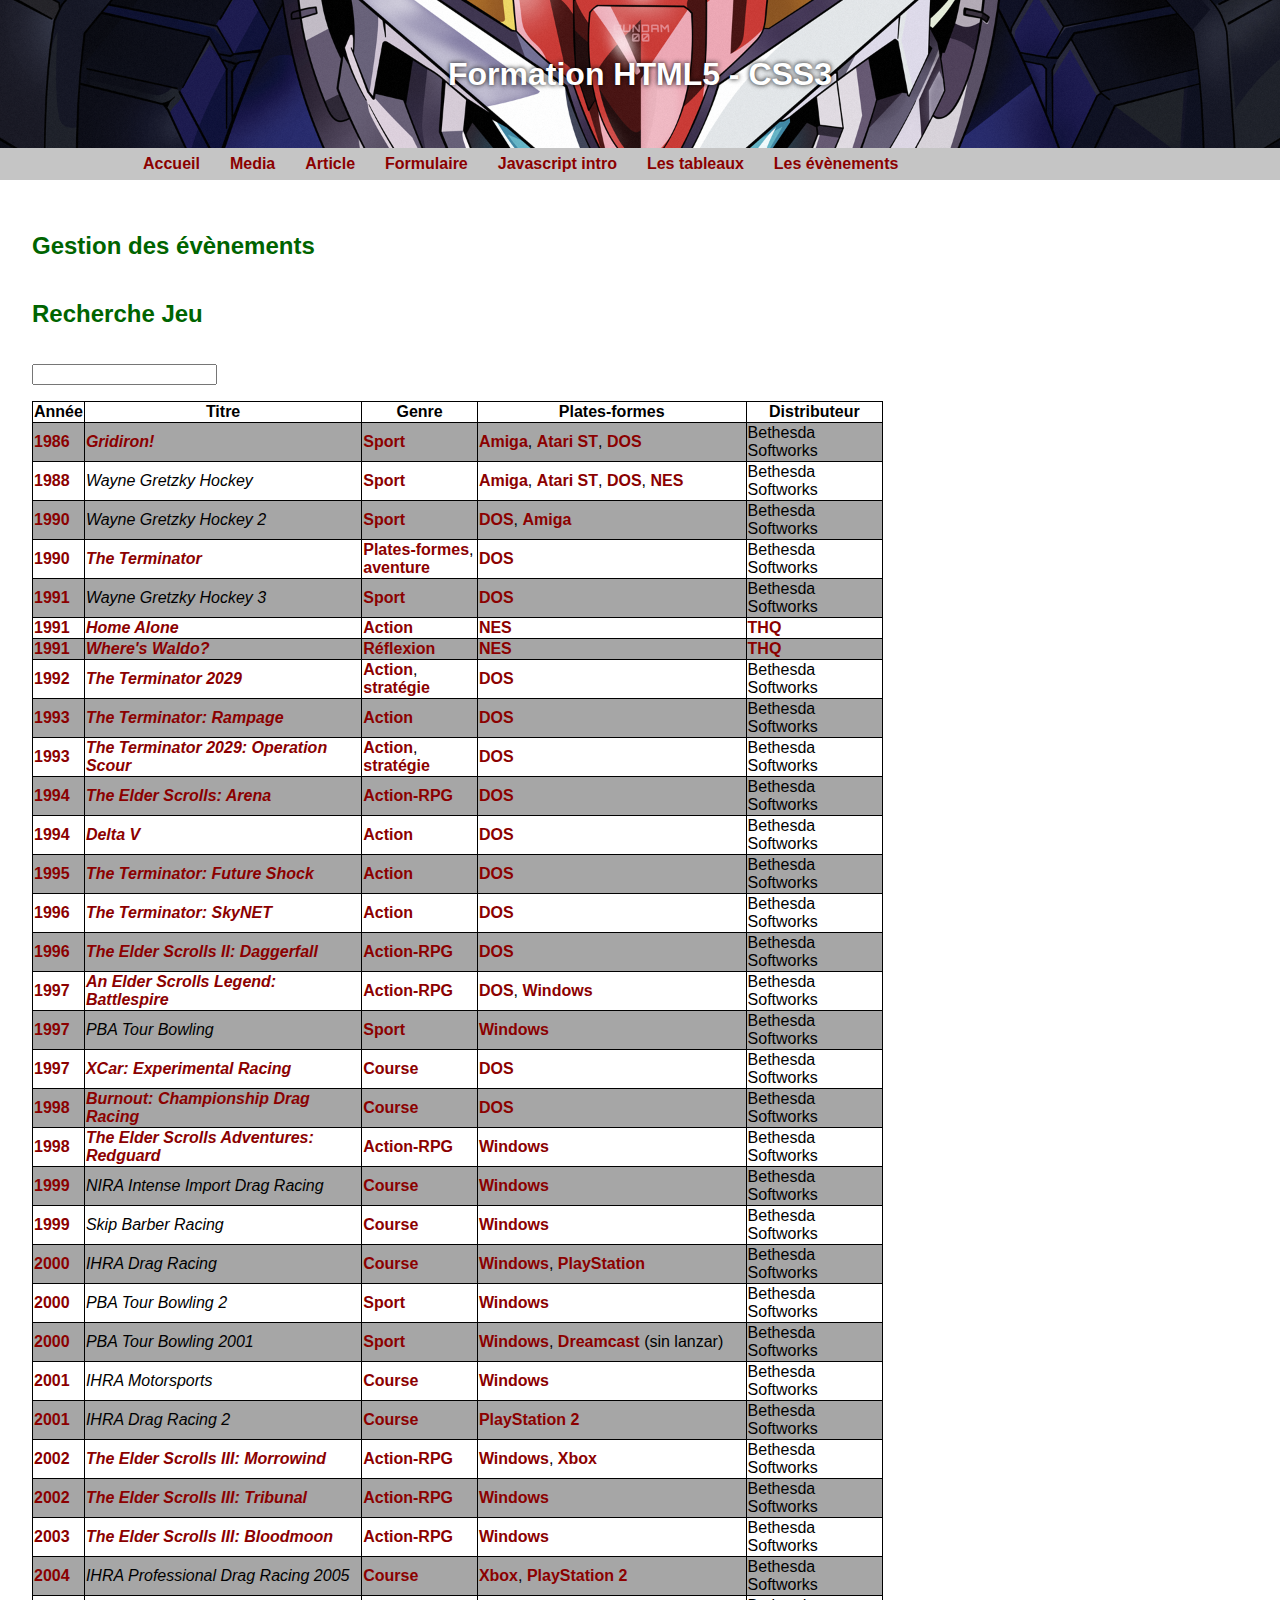
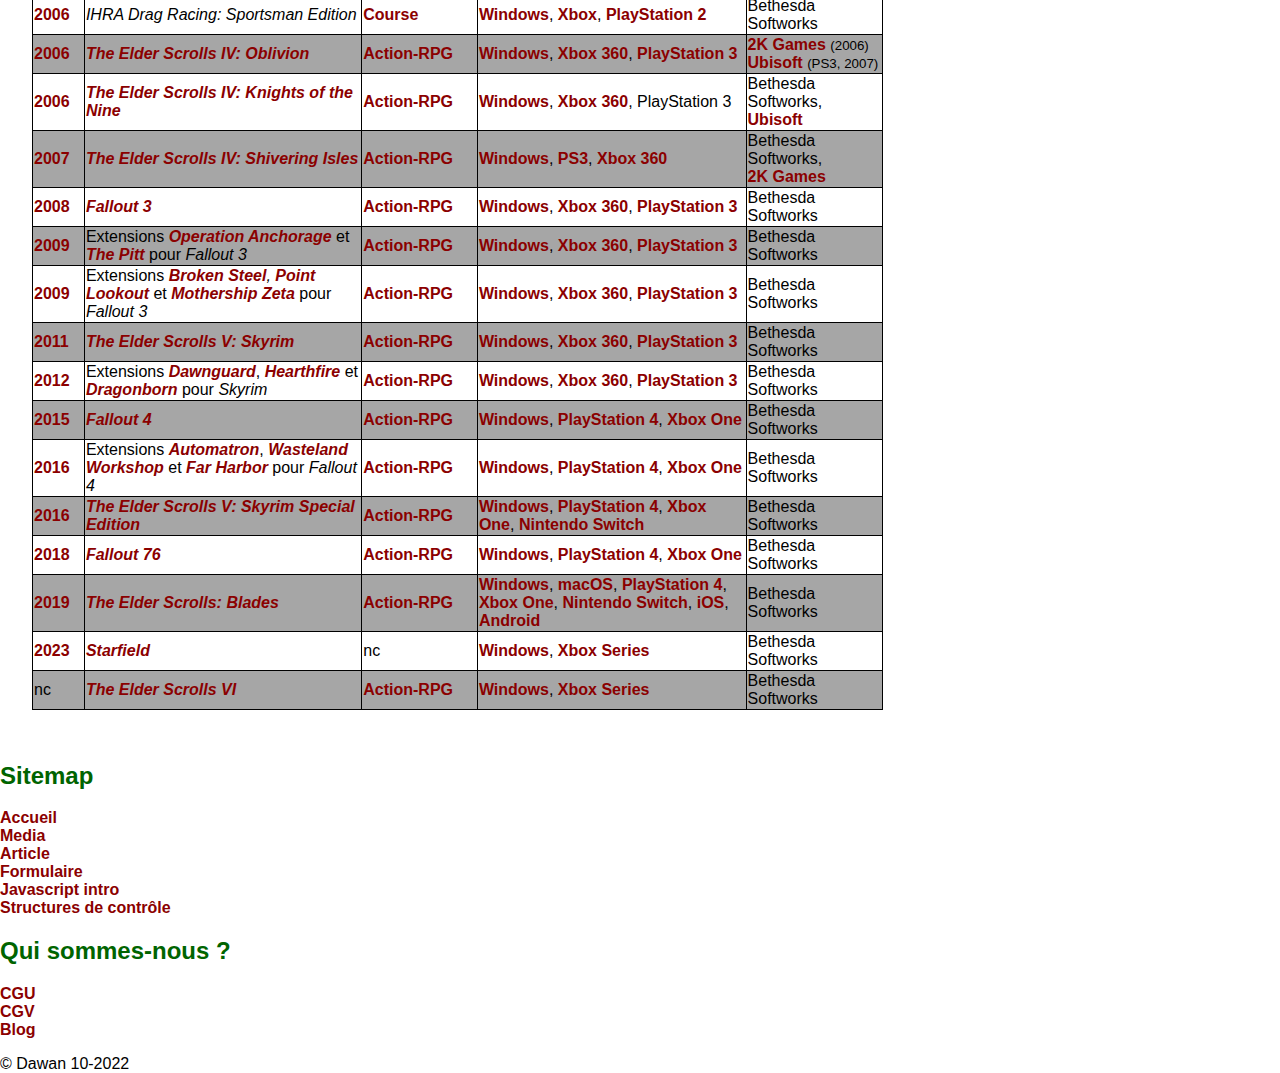
<file: javascript-evenements.html>
<!DOCTYPE html>
<html lang="fr">

<head>
    <meta charset="UTF-8" />
    <meta name="viewport" content="width=device-width, initial-scale=1.0" />
    <!--
        Espace de commentaire
    -->
    <meta keywords="Formation html CSS, HTML, CSS, HTML5, CSS3" />
    <meta description="Première page de la Formation html CSS, bases pratiques des balises sémantique" />
    <title>Formation HTML5 - CSS3</title>
    <!-- 
        C'est aussi dans la partie head (entête du document) où 
        sont indiqués les fichiers CSS de mise en forme ainsi
        que les source de sctipt javascript (JS)
    -->
    <link rel="stylesheet" href="./css/style.css" media="all" />
    <link rel="stylesheet" href="./css/evenements.css" media="all" />
    <style>
        body>main article {
            width: 100%;
        }
    </style>
    <script language="javascript">
        function createJVRows(tabInfo, nbOccurence = 1) {
            let tBody = document.createElement('tbody');
            let nbInfos = 0;
            for (i = 0; i < nbOccurence; i++) {
                let separator = document.createElement('tr');
                let tdSep = document.createElement('td');
                tdSep.innerHTML = '&nbsp;';
                separator.append(tdSep);
                tdSep.setAttribute('colspan', '2');
                separator.addEventListener('click', function(){
                    console.log(`on écoute le clic sur le séparateur`);
                });
                tBody.append(separator);

                let trAnnee = document.createElement('tr');
                let thAnnee = document.createElement('th');
                thAnnee.innerHTML = 'Année de sortie';
                let tdAnnee = document.createElement('td');
                let contentAnnee = document.createTextNode(tabInfo[nbInfos]);
                tdAnnee.append(contentAnnee);
                trAnnee.append(thAnnee);
                trAnnee.append(tdAnnee);
                tBody.append(trAnnee);
                nbInfos++;

                let trTitre = document.createElement('tr');
                let thTitre = document.createElement('th');
                thTitre.innerHTML = 'Titre';
                let tdTitre = document.createElement('td');
                let contentTitre = document.createTextNode(tabInfo[nbInfos]);
                tdTitre.append(contentTitre);
                trTitre.append(thTitre);
                trTitre.append(tdTitre);
                tBody.append(trTitre);
                nbInfos++;

                let trGenre = document.createElement('tr');
                let thGenre = document.createElement('th');
                thGenre.innerHTML = 'Genre';
                let tdGenre = document.createElement('td');
                let contentGenre = document.createTextNode(tabInfo[nbInfos]);
                tdGenre.append(contentGenre);
                trGenre.append(thGenre);
                trGenre.append(tdGenre);
                tBody.append(trGenre);
                nbInfos++;

                let trPlateforme = document.createElement('tr');
                let thPlateforme = document.createElement('th');
                thPlateforme.innerHTML = 'Plateforme';
                let tdPlateforme = document.createElement('td');
                let contentPlateforme = document.createTextNode(tabInfo[nbInfos]);
                tdPlateforme.append(contentPlateforme);
                trPlateforme.append(thPlateforme);
                trPlateforme.append(tdPlateforme);
                tBody.append(trPlateforme);
                nbInfos++;

                let trDistributeur = document.createElement('tr');
                let thDistributeur = document.createElement('th');
                thDistributeur.innerHTML = 'Distributeur';
                let tdDistributeur = document.createElement('td');
                let contentDistributeur = document.createTextNode(tabInfo[nbInfos]);
                tdDistributeur.append(contentDistributeur);
                trDistributeur.append(thDistributeur);
                trDistributeur.append(tdDistributeur);
                tBody.append(trDistributeur);
                nbInfos++;
            }

            //console.log('tbody',tBody);
            return tBody;
        }

        window.addEventListener('DOMContentLoaded', function () {
            /* désactiver tous les liens du tableau*/
            /* récupérer tous les liens dans une collection de lien */
            let allTableLinks = document.querySelectorAll('#jv a');
            allTableLinks.forEach(function (link) {
                link.addEventListener('click', function (event) {
                    event.preventDefault();
                });
            });
            /* au clic sur un ligne du tableau, récupérer le tr cliqué */
            let allTableRows = document.querySelectorAll('#jv tbody tr');
            allTableRows.forEach(function (jeuVideo) {
                jeuVideo.addEventListener('click', function (event) {
                    document.getElementById('infoJeu').classList.remove('hidden');
                    let tabInfoJeu = [];
                    jeuVideo.childNodes.forEach(function (value) {
                        if (value.nodeName === 'TD') {
                            tabInfoJeu.push(value.innerText);
                        }
                    });
                    document.querySelector('#infoJeu tbody').remove();
                    document.querySelector('#infoJeu').append(createJVRows(tabInfoJeu));
                });
            });

            window.addEventListener('keyup', function (event) {
                if (event.keyCode === 27) {
                    document.getElementById('infoJeu').classList.add('hidden');
                }
            });

            let search = document.getElementById('search');
            search.addEventListener('keyup', function () {
                let tabInfoJeu = [];
                let searchLower = search.value.toLowerCase();
                if (searchLower.length > 2) {
                    allTableRows.forEach(function (jeuVideo) {
                        jeuVideo.childNodes.forEach(function (value) {
                            if (value.nodeName === 'TD') {
                                if (value.innerText.toLowerCase().indexOf(searchLower) >= 0) {
                                    value.parentNode.childNodes.forEach(function (value) {
                                        if (value.nodeName === 'TD') {
                                            //console.log(value.innerText);
                                            tabInfoJeu.push(value.innerText);
                                        }
                                    });
                                }
                            }
                        });
                    });
                    document.querySelector('#infoJeu tbody').remove();
                    let testTbody = createJVRows(tabInfoJeu, (tabInfoJeu.length / 5));
                    document.querySelector('#infoJeu').append(testTbody);
                    document.getElementById('infoJeu').classList.remove('hidden');
                }
            });
        });
    </script>
</head>

<body>
    <header>
        <h1>Formation HTML5 - CSS3</h1>
    </header>
    <nav id="navigation-principale">
        <!-- 
            Balise sémantique indiquant la présence d'une navigation dans le site
        -->
        <ul>
            <li>
                <a href="./index.html" class="active" target="_self" title="Lien vers la page d'accueil">
                    Accueil
                </a>
            </li>
            <li>
                <a href="./media.html" target="_self" title="Lien vers Media et documents">
                    Media
                </a>
            </li>
            <li>
                <a href="./article-correction.html" target="_self" title="Lien vers Un exemple d'article">
                    Article
                </a>
            </li>
            <li>
                <a href="./formulaire.html" target="_self" title="Lien vers Formulaire de contact">
                    Formulaire
                </a>
            </li>
            <li>
                <a href="./javascript-intro.html" target="_self" title="Lien vers l'intro en Javascript">
                    Javascript intro
                </a>
            </li>
            <li>
                <a href="./javascript-tableaux.html" target="_self" title="Lien vers les tableaux">
                    Les tableaux
                </a>
            </li>
            <li>
                <a href="./javascript-evenements.html" target="_self" title="Lien vers les évènements en javascript">
                    Les évènements
                </a>
            </li>
        </ul>
    </nav>
    <main>
        <section>
            <article>
                <header>
                    <h2>Gestion des évènements</h2>
                </header>
                <main class="affichageJV">
                    <h2>Recherche Jeu</h2>
                    <p class="search">
                        <input type="text" id="search" />
                    </p>

                    <div class="affTab">
                        <table class="table rayure" id="jv">
                            <thead>
                                <tr>
                                    <th class="headerSort" tabindex="0" role="columnheader button"
                                        title="Tri croissant">
                                        Année</th>
                                    <th class="headerSort" tabindex="0" role="columnheader button"
                                        title="Tri croissant">
                                        Titre</th>
                                    <th class="headerSort" tabindex="0" role="columnheader button"
                                        title="Tri croissant">
                                        Genre</th>
                                    <th class="headerSort" tabindex="0" role="columnheader button"
                                        title="Tri croissant">
                                        Plates-formes</th>
                                    <th class="headerSort" tabindex="0" role="columnheader button"
                                        title="Tri croissant">
                                        Distributeur
                                    </th>
                                </tr>
                            </thead>
                            <tbody>
                                <tr>
                                    <td><a href="/wiki/1986_en_jeu_vid%C3%A9o" title="1986 en jeu vidéo">1986</a></td>
                                    <td><i><a href="/w/index.php?title=Gridiron!&amp;action=edit&amp;redlink=1"
                                                class="new" title="Gridiron! (page inexistante)">Gridiron!</a></i></td>
                                    <td><a href="/wiki/Jeu_vid%C3%A9o_de_sport" title="Jeu vidéo de sport">Sport</a>
                                    </td>
                                    <td><a href="/wiki/Amiga" title="Amiga">Amiga</a>, <a href="/wiki/Atari_ST"
                                            title="Atari ST">Atari ST</a>, <a href="/wiki/DOS" title="DOS">DOS</a></td>
                                    <td>Bethesda Softworks
                                    </td>
                                </tr>
                                <tr>
                                    <td><a href="/wiki/1988_en_jeu_vid%C3%A9o" title="1988 en jeu vidéo">1988</a></td>
                                    <td><i>Wayne Gretzky Hockey</i></td>
                                    <td><a href="/wiki/Jeu_vid%C3%A9o_de_sport" title="Jeu vidéo de sport">Sport</a>
                                    </td>
                                    <td><a href="/wiki/Amiga" title="Amiga">Amiga</a>, <a href="/wiki/Atari_ST"
                                            title="Atari ST">Atari ST</a>, <a href="/wiki/DOS" title="DOS">DOS</a>, <a
                                            href="/wiki/Nintendo_Entertainment_System"
                                            title="Nintendo Entertainment System">NES</a></td>
                                    <td>Bethesda Softworks
                                    </td>
                                </tr>
                                <tr>
                                    <td><a href="/wiki/1990_en_jeu_vid%C3%A9o" title="1990 en jeu vidéo">1990</a></td>
                                    <td><i>Wayne Gretzky Hockey 2</i></td>
                                    <td><a href="/wiki/Jeu_vid%C3%A9o_de_sport" title="Jeu vidéo de sport">Sport</a>
                                    </td>
                                    <td><a href="/wiki/DOS" title="DOS">DOS</a>, <a href="/wiki/Amiga"
                                            title="Amiga">Amiga</a></td>
                                    <td>Bethesda Softworks
                                    </td>
                                </tr>
                                <tr>
                                    <td><a href="/wiki/1990_en_jeu_vid%C3%A9o" title="1990 en jeu vidéo">1990</a></td>
                                    <td><i><a href="/wiki/The_Terminator_(jeu_vid%C3%A9o,_1990)"
                                                title="The Terminator (jeu vidéo, 1990)">The Terminator</a></i></td>
                                    <td><a href="/wiki/Jeu_de_plates-formes"
                                            title="Jeu de plates-formes">Plates-formes</a>,
                                        <a href="/wiki/Jeu_d%27aventure" title="Jeu d'aventure">aventure</a>
                                    </td>
                                    <td><a href="/wiki/DOS" title="DOS">DOS</a></td>
                                    <td>Bethesda Softworks
                                    </td>
                                </tr>
                                <tr>
                                    <td><a href="/wiki/1991_en_jeu_vid%C3%A9o" title="1991 en jeu vidéo">1991</a></td>
                                    <td><i>Wayne Gretzky Hockey 3</i></td>
                                    <td><a href="/wiki/Jeu_vid%C3%A9o_de_sport" title="Jeu vidéo de sport">Sport</a>
                                    </td>
                                    <td><a href="/wiki/DOS" title="DOS">DOS</a></td>
                                    <td>Bethesda Softworks
                                    </td>
                                </tr>
                                <tr>
                                    <td><a href="/wiki/1991_en_jeu_vid%C3%A9o" title="1991 en jeu vidéo">1991</a></td>
                                    <td><i><a href="/wiki/Home_Alone_(jeu_vid%C3%A9o)"
                                                title="Home Alone (jeu vidéo)">Home
                                                Alone</a></i></td>
                                    <td><a href="/wiki/Jeu_d%27action" title="Jeu d'action">Action</a></td>
                                    <td><a href="/wiki/Nintendo_Entertainment_System"
                                            title="Nintendo Entertainment System">NES</a></td>
                                    <td><a href="/wiki/THQ" title="THQ">THQ</a>
                                    </td>
                                </tr>
                                <tr>
                                    <td><a href="/wiki/1991_en_jeu_vid%C3%A9o" title="1991 en jeu vidéo">1991</a></td>
                                    <td><i><a href="/wiki/Where%27s_Waldo%3F" title="Where's Waldo?">Where's
                                                Waldo?</a></i>
                                    </td>
                                    <td><a href="/wiki/Jeu_vid%C3%A9o_de_r%C3%A9flexion"
                                            title="Jeu vidéo de réflexion">Réflexion</a></td>
                                    <td><a href="/wiki/Nintendo_Entertainment_System"
                                            title="Nintendo Entertainment System">NES</a></td>
                                    <td><a href="/wiki/THQ" title="THQ">THQ</a>
                                    </td>
                                </tr>
                                <tr>
                                    <td><a href="/wiki/1992_en_jeu_vid%C3%A9o" title="1992 en jeu vidéo">1992</a></td>
                                    <td><i><a href="/wiki/The_Terminator_2029" title="The Terminator 2029">The
                                                Terminator
                                                2029</a></i></td>
                                    <td><a href="/wiki/Jeu_d%27action" title="Jeu d'action">Action</a>, <a
                                            href="/wiki/Jeu_de_strat%C3%A9gie" title="Jeu de stratégie">stratégie</a>
                                    </td>
                                    <td><a href="/wiki/DOS" title="DOS">DOS</a></td>
                                    <td>Bethesda Softworks
                                    </td>
                                </tr>
                                <tr>
                                    <td><a href="/wiki/1993_en_jeu_vid%C3%A9o" title="1993 en jeu vidéo">1993</a></td>
                                    <td><i><a href="/wiki/The_Terminator:_Rampage" title="The Terminator: Rampage">The
                                                Terminator: Rampage</a></i></td>
                                    <td><a href="/wiki/Jeu_d%27action" title="Jeu d'action">Action</a></td>
                                    <td><a href="/wiki/DOS" title="DOS">DOS</a></td>
                                    <td>Bethesda Softworks
                                    </td>
                                </tr>
                                <tr>
                                    <td><a href="/wiki/1993_en_jeu_vid%C3%A9o" title="1993 en jeu vidéo">1993</a></td>
                                    <td><i><a href="/wiki/The_Terminator_2029:_Operation_Scour" class="mw-redirect"
                                                title="The Terminator 2029: Operation Scour">The Terminator 2029:
                                                Operation
                                                Scour</a></i></td>
                                    <td><a href="/wiki/Jeu_d%27action" title="Jeu d'action">Action</a>, <a
                                            href="/wiki/Jeu_de_strat%C3%A9gie" title="Jeu de stratégie">stratégie</a>
                                    </td>
                                    <td><a href="/wiki/DOS" title="DOS">DOS</a></td>
                                    <td>Bethesda Softworks
                                    </td>
                                </tr>
                                <tr>
                                    <td><a href="/wiki/1994_en_jeu_vid%C3%A9o" title="1994 en jeu vidéo">1994</a></td>
                                    <td><i><a href="/wiki/The_Elder_Scrolls:_Arena" title="The Elder Scrolls: Arena">The
                                                Elder Scrolls: Arena</a></i></td>
                                    <td><a href="/wiki/Action-RPG" title="Action-RPG">Action-RPG</a></td>
                                    <td><a href="/wiki/DOS" title="DOS">DOS</a></td>
                                    <td>Bethesda Softworks
                                    </td>
                                </tr>
                                <tr>
                                    <td><a href="/wiki/1994_en_jeu_vid%C3%A9o" title="1994 en jeu vidéo">1994</a></td>
                                    <td><i><a href="/w/index.php?title=Delta_V&amp;action=edit&amp;redlink=1"
                                                class="new" title="Delta V (page inexistante)">Delta V</a></i></td>
                                    <td><a href="/wiki/Jeu_d%27action" title="Jeu d'action">Action</a></td>
                                    <td><a href="/wiki/DOS" title="DOS">DOS</a></td>
                                    <td>Bethesda Softworks
                                    </td>
                                </tr>
                                <tr>
                                    <td><a href="/wiki/1995_en_jeu_vid%C3%A9o" title="1995 en jeu vidéo">1995</a></td>
                                    <td><i><a href="/wiki/The_Terminator:_Future_Shock"
                                                title="The Terminator: Future Shock">The Terminator: Future
                                                Shock</a></i>
                                    </td>
                                    <td><a href="/wiki/Jeu_d%27action" title="Jeu d'action">Action</a></td>
                                    <td><a href="/wiki/DOS" title="DOS">DOS</a></td>
                                    <td>Bethesda Softworks
                                    </td>
                                </tr>
                                <tr>
                                    <td><a href="/wiki/1996_en_jeu_vid%C3%A9o" title="1996 en jeu vidéo">1996</a></td>
                                    <td><i><a href="/wiki/The_Terminator:_SkyNET" title="The Terminator: SkyNET">The
                                                Terminator: SkyNET</a></i></td>
                                    <td><a href="/wiki/Jeu_d%27action" title="Jeu d'action">Action</a></td>
                                    <td><a href="/wiki/DOS" title="DOS">DOS</a></td>
                                    <td>Bethesda Softworks
                                    </td>
                                </tr>
                                <tr>
                                    <td><a href="/wiki/1996_en_jeu_vid%C3%A9o" title="1996 en jeu vidéo">1996</a></td>
                                    <td><i><a href="/wiki/The_Elder_Scrolls_II:_Daggerfall"
                                                title="The Elder Scrolls II: Daggerfall">The Elder Scrolls II:
                                                Daggerfall</a></i></td>
                                    <td><a href="/wiki/Action-RPG" title="Action-RPG">Action-RPG</a></td>
                                    <td><a href="/wiki/DOS" title="DOS">DOS</a></td>
                                    <td>Bethesda Softworks
                                    </td>
                                </tr>
                                <tr>
                                    <td><a href="/wiki/1997_en_jeu_vid%C3%A9o" title="1997 en jeu vidéo">1997</a></td>
                                    <td><i><a href="/wiki/An_Elder_Scrolls_Legend:_Battlespire"
                                                title="An Elder Scrolls Legend: Battlespire">An Elder Scrolls Legend:
                                                Battlespire</a></i></td>
                                    <td><a href="/wiki/Action-RPG" title="Action-RPG">Action-RPG</a></td>
                                    <td><a href="/wiki/DOS" title="DOS">DOS</a>, <a href="/wiki/Microsoft_Windows"
                                            title="Microsoft Windows">Windows</a></td>
                                    <td>Bethesda Softworks
                                    </td>
                                </tr>
                                <tr>
                                    <td><a href="/wiki/1997_en_jeu_vid%C3%A9o" title="1997 en jeu vidéo">1997</a></td>
                                    <td><i>PBA Tour Bowling</i></td>
                                    <td><a href="/wiki/Jeu_vid%C3%A9o_de_sport" title="Jeu vidéo de sport">Sport</a>
                                    </td>
                                    <td><a href="/wiki/Microsoft_Windows" title="Microsoft Windows">Windows</a></td>
                                    <td>Bethesda Softworks
                                    </td>
                                </tr>
                                <tr>
                                    <td><a href="/wiki/1997_en_jeu_vid%C3%A9o" title="1997 en jeu vidéo">1997</a></td>
                                    <td><i><a href="/w/index.php?title=XCar:_Experimental_Racing&amp;action=edit&amp;redlink=1"
                                                class="new" title="XCar: Experimental Racing (page inexistante)">XCar:
                                                Experimental Racing</a></i></td>
                                    <td><a href="/wiki/Jeu_vid%C3%A9o_de_course" title="Jeu vidéo de course">Course</a>
                                    </td>
                                    <td><a href="/wiki/DOS" title="DOS">DOS</a></td>
                                    <td>Bethesda Softworks
                                    </td>
                                </tr>
                                <tr>
                                    <td><a href="/wiki/1998_en_jeu_vid%C3%A9o" title="1998 en jeu vidéo">1998</a></td>
                                    <td><i><a href="/w/index.php?title=Burnout:_Championship_Drag_Racing&amp;action=edit&amp;redlink=1"
                                                class="new"
                                                title="Burnout: Championship Drag Racing (page inexistante)">Burnout:
                                                Championship Drag Racing</a></i></td>
                                    <td><a href="/wiki/Jeu_vid%C3%A9o_de_course" title="Jeu vidéo de course">Course</a>
                                    </td>
                                    <td><a href="/wiki/DOS" title="DOS">DOS</a></td>
                                    <td>Bethesda Softworks
                                    </td>
                                </tr>
                                <tr>
                                    <td><a href="/wiki/1998_en_jeu_vid%C3%A9o" title="1998 en jeu vidéo">1998</a></td>
                                    <td><i><a href="/wiki/The_Elder_Scrolls_Adventures:_Redguard"
                                                title="The Elder Scrolls Adventures: Redguard">The Elder Scrolls
                                                Adventures:
                                                Redguard</a></i></td>
                                    <td><a href="/wiki/Action-RPG" title="Action-RPG">Action-RPG</a></td>
                                    <td><a href="/wiki/Microsoft_Windows" title="Microsoft Windows">Windows</a></td>
                                    <td>Bethesda Softworks
                                    </td>
                                </tr>
                                <tr>
                                    <td><a href="/wiki/1999_en_jeu_vid%C3%A9o" title="1999 en jeu vidéo">1999</a></td>
                                    <td><i>NIRA Intense Import Drag Racing</i></td>
                                    <td><a href="/wiki/Jeu_vid%C3%A9o_de_course" title="Jeu vidéo de course">Course</a>
                                    </td>
                                    <td><a href="/wiki/Microsoft_Windows" title="Microsoft Windows">Windows</a></td>
                                    <td>Bethesda Softworks
                                    </td>
                                </tr>
                                <tr>
                                    <td><a href="/wiki/1999_en_jeu_vid%C3%A9o" title="1999 en jeu vidéo">1999</a></td>
                                    <td><i>Skip Barber Racing</i></td>
                                    <td><a href="/wiki/Jeu_vid%C3%A9o_de_course" title="Jeu vidéo de course">Course</a>
                                    </td>
                                    <td><a href="/wiki/Microsoft_Windows" title="Microsoft Windows">Windows</a></td>
                                    <td>Bethesda Softworks
                                    </td>
                                </tr>
                                <tr>
                                    <td><a href="/wiki/2000_en_jeu_vid%C3%A9o" title="2000 en jeu vidéo">2000</a></td>
                                    <td><i>IHRA Drag Racing</i></td>
                                    <td><a href="/wiki/Jeu_vid%C3%A9o_de_course" title="Jeu vidéo de course">Course</a>
                                    </td>
                                    <td><a href="/wiki/Microsoft_Windows" title="Microsoft Windows">Windows</a>, <a
                                            href="/wiki/PlayStation" title="PlayStation">PlayStation</a></td>
                                    <td>Bethesda Softworks
                                    </td>
                                </tr>
                                <tr>
                                    <td><a href="/wiki/2000_en_jeu_vid%C3%A9o" title="2000 en jeu vidéo">2000</a></td>
                                    <td><i>PBA Tour Bowling 2</i></td>
                                    <td><a href="/wiki/Jeu_vid%C3%A9o_de_sport" title="Jeu vidéo de sport">Sport</a>
                                    </td>
                                    <td><a href="/wiki/Microsoft_Windows" title="Microsoft Windows">Windows</a></td>
                                    <td>Bethesda Softworks
                                    </td>
                                </tr>
                                <tr>
                                    <td><a href="/wiki/2000_en_jeu_vid%C3%A9o" title="2000 en jeu vidéo">2000</a></td>
                                    <td><i>PBA Tour Bowling 2001</i></td>
                                    <td><a href="/wiki/Jeu_vid%C3%A9o_de_sport" title="Jeu vidéo de sport">Sport</a>
                                    </td>
                                    <td><a href="/wiki/Microsoft_Windows" title="Microsoft Windows">Windows</a>, <a
                                            href="/wiki/Dreamcast" title="Dreamcast">Dreamcast</a> (sin lanzar)</td>
                                    <td>Bethesda Softworks
                                    </td>
                                </tr>
                                <tr>
                                    <td><a href="/wiki/2001_en_jeu_vid%C3%A9o" title="2001 en jeu vidéo">2001</a></td>
                                    <td><i>IHRA Motorsports</i></td>
                                    <td><a href="/wiki/Jeu_vid%C3%A9o_de_course" title="Jeu vidéo de course">Course</a>
                                    </td>
                                    <td><a href="/wiki/Microsoft_Windows" title="Microsoft Windows">Windows</a></td>
                                    <td>Bethesda Softworks
                                    </td>
                                </tr>
                                <tr>
                                    <td><a href="/wiki/2001_en_jeu_vid%C3%A9o" title="2001 en jeu vidéo">2001</a></td>
                                    <td><i>IHRA Drag Racing 2</i></td>
                                    <td><a href="/wiki/Jeu_vid%C3%A9o_de_course" title="Jeu vidéo de course">Course</a>
                                    </td>
                                    <td><a href="/wiki/PlayStation_2" title="PlayStation 2">PlayStation 2</a></td>
                                    <td>Bethesda Softworks
                                    </td>
                                </tr>
                                <tr>
                                    <td><a href="/wiki/2002_en_jeu_vid%C3%A9o" title="2002 en jeu vidéo">2002</a></td>
                                    <td><i><a href="/wiki/The_Elder_Scrolls_III:_Morrowind"
                                                title="The Elder Scrolls III: Morrowind">The Elder Scrolls III:
                                                Morrowind</a></i></td>
                                    <td><a href="/wiki/Action-RPG" title="Action-RPG">Action-RPG</a></td>
                                    <td><a href="/wiki/Microsoft_Windows" title="Microsoft Windows">Windows</a>, <a
                                            href="/wiki/Xbox" title="Xbox">Xbox</a></td>
                                    <td>Bethesda Softworks
                                    </td>
                                </tr>
                                <tr>
                                    <td><a href="/wiki/2002_en_jeu_vid%C3%A9o" title="2002 en jeu vidéo">2002</a></td>
                                    <td><i><a href="/wiki/The_Elder_Scrolls_III:_Tribunal"
                                                title="The Elder Scrolls III: Tribunal">The Elder Scrolls III:
                                                Tribunal</a></i></td>
                                    <td><a href="/wiki/Action-RPG" title="Action-RPG">Action-RPG</a></td>
                                    <td><a href="/wiki/Microsoft_Windows" title="Microsoft Windows">Windows</a></td>
                                    <td>Bethesda Softworks
                                    </td>
                                </tr>
                                <tr>
                                    <td><a href="/wiki/2003_en_jeu_vid%C3%A9o" title="2003 en jeu vidéo">2003</a></td>
                                    <td><i><a href="/wiki/The_Elder_Scrolls_III:_Bloodmoon"
                                                title="The Elder Scrolls III: Bloodmoon">The Elder Scrolls III:
                                                Bloodmoon</a></i></td>
                                    <td><a href="/wiki/Action-RPG" title="Action-RPG">Action-RPG</a></td>
                                    <td><a href="/wiki/Microsoft_Windows" title="Microsoft Windows">Windows</a></td>
                                    <td>Bethesda Softworks
                                    </td>
                                </tr>
                                <tr>
                                    <td><a href="/wiki/2004_en_jeu_vid%C3%A9o" title="2004 en jeu vidéo">2004</a></td>
                                    <td><i>IHRA Professional Drag Racing 2005</i></td>
                                    <td><a href="/wiki/Jeu_vid%C3%A9o_de_course" title="Jeu vidéo de course">Course</a>
                                    </td>
                                    <td><a href="/wiki/Xbox" title="Xbox">Xbox</a>, <a href="/wiki/PlayStation_2"
                                            title="PlayStation 2">PlayStation 2</a></td>
                                    <td>Bethesda Softworks
                                    </td>
                                </tr>
                                <tr>
                                    <td><a href="/wiki/2006_en_jeu_vid%C3%A9o" title="2006 en jeu vidéo">2006</a></td>
                                    <td><i>IHRA Drag Racing: Sportsman Edition</i></td>
                                    <td><a href="/wiki/Jeu_vid%C3%A9o_de_course" title="Jeu vidéo de course">Course</a>
                                    </td>
                                    <td><a href="/wiki/Microsoft_Windows" title="Microsoft Windows">Windows</a>, <a
                                            href="/wiki/Xbox" title="Xbox">Xbox</a>, <a href="/wiki/PlayStation_2"
                                            title="PlayStation 2">PlayStation 2</a></td>
                                    <td>Bethesda Softworks
                                    </td>
                                </tr>
                                <tr>
                                    <td><a href="/wiki/2006_en_jeu_vid%C3%A9o" title="2006 en jeu vidéo">2006</a><br>
                                    </td>
                                    <td><i><a href="/wiki/The_Elder_Scrolls_IV:_Oblivion"
                                                title="The Elder Scrolls IV: Oblivion">The Elder Scrolls IV:
                                                Oblivion</a></i></td>
                                    <td><a href="/wiki/Action-RPG" title="Action-RPG">Action-RPG</a></td>
                                    <td><a href="/wiki/Microsoft_Windows" title="Microsoft Windows">Windows</a>, <a
                                            href="/wiki/Xbox_360" title="Xbox 360">Xbox 360</a>, <a
                                            href="/wiki/PlayStation_3" title="PlayStation 3">PlayStation 3</a></td>
                                    <td><a href="/wiki/2K_Games" title="2K Games">2K Games</a>
                                        <small>(2006)</small><br><a href="/wiki/Ubisoft" title="Ubisoft">Ubisoft</a>
                                        <small>(PS3, 2007)</small>
                                    </td>
                                </tr>
                                <tr>
                                    <td><a href="/wiki/2006_en_jeu_vid%C3%A9o" title="2006 en jeu vidéo">2006</a></td>
                                    <td><i><a href="/wiki/The_Elder_Scrolls_IV:_Knights_of_the_Nine"
                                                title="The Elder Scrolls IV: Knights of the Nine">The Elder Scrolls IV:
                                                Knights of the Nine</a> </i></td>
                                    <td><a href="/wiki/Action-RPG" title="Action-RPG">Action-RPG</a></td>
                                    <td><a href="/wiki/Microsoft_Windows" title="Microsoft Windows">Windows</a>, <a
                                            href="/wiki/Xbox_360" title="Xbox 360">Xbox 360</a>, PlayStation 3</td>
                                    <td>Bethesda Softworks, <a href="/wiki/Ubisoft" title="Ubisoft">Ubisoft</a>
                                    </td>
                                </tr>
                                <tr>
                                    <td><a href="/wiki/2007_en_jeu_vid%C3%A9o" title="2007 en jeu vidéo">2007</a></td>
                                    <td><i><a href="/wiki/The_Elder_Scrolls_IV:_Shivering_Isles"
                                                title="The Elder Scrolls IV: Shivering Isles">The Elder Scrolls IV:
                                                Shivering Isles</a> </i></td>
                                    <td><a href="/wiki/Action-RPG" title="Action-RPG">Action-RPG</a></td>
                                    <td><a href="/wiki/Microsoft_Windows" title="Microsoft Windows">Windows</a>, <a
                                            href="/wiki/PS3" class="mw-redirect" title="PS3">PS3</a>, <a
                                            href="/wiki/Xbox_360" title="Xbox 360">Xbox 360</a></td>
                                    <td>Bethesda Softworks,<br><a href="/wiki/2K_Games" title="2K Games">2K Games</a>
                                    </td>
                                </tr>
                                <tr>
                                    <td><a href="/wiki/2008_en_jeu_vid%C3%A9o" title="2008 en jeu vidéo">2008</a></td>
                                    <td><i><a href="/wiki/Fallout_3" title="Fallout 3">Fallout 3</a></i></td>
                                    <td><a href="/wiki/Action-RPG" title="Action-RPG">Action-RPG</a></td>
                                    <td><a href="/wiki/Microsoft_Windows" title="Microsoft Windows">Windows</a>, <a
                                            href="/wiki/Xbox_360" title="Xbox 360">Xbox 360</a>, <a
                                            href="/wiki/PlayStation_3" title="PlayStation 3">PlayStation 3</a></td>
                                    <td>Bethesda Softworks
                                    </td>
                                </tr>
                                <tr>
                                    <td><a href="/wiki/2009_en_jeu_vid%C3%A9o" title="2009 en jeu vidéo">2009</a></td>
                                    <td>Extensions <a href="/wiki/Fallout_3#Operation:_Anchorage"
                                            title="Fallout 3"><i>Operation Anchorage</i></a> et <a
                                            href="/wiki/Fallout_3#The_Pitt" title="Fallout 3"><i>The Pitt</i></a> pour
                                        <i>Fallout 3</i>
                                    </td>
                                    <td><a href="/wiki/Action-RPG" title="Action-RPG">Action-RPG</a></td>
                                    <td><a href="/wiki/Microsoft_Windows" title="Microsoft Windows">Windows</a>, <a
                                            href="/wiki/Xbox_360" title="Xbox 360">Xbox 360</a>, <a
                                            href="/wiki/PlayStation_3" title="PlayStation 3">PlayStation 3</a></td>
                                    <td>Bethesda Softworks
                                    </td>
                                </tr>
                                <tr>
                                    <td><a href="/wiki/2009_en_jeu_vid%C3%A9o" title="2009 en jeu vidéo">2009</a></td>
                                    <td>Extensions <a href="/wiki/Fallout_3#Broken_Steel" title="Fallout 3"><i>Broken
                                                Steel</i></a><i>, </i><a href="/wiki/Fallout_3#Point_Lookout"
                                            title="Fallout 3"><i>Point Lookout</i></a> et <i><a
                                                href="/wiki/Fallout_3#Mothership_Zeta" title="Fallout 3">Mothership
                                                Zeta</a></i> pour <i>Fallout 3</i></td>
                                    <td><a href="/wiki/Action-RPG" title="Action-RPG">Action-RPG</a></td>
                                    <td><a href="/wiki/Microsoft_Windows" title="Microsoft Windows">Windows</a>, <a
                                            href="/wiki/Xbox_360" title="Xbox 360">Xbox 360</a>, <a
                                            href="/wiki/PlayStation_3" title="PlayStation 3">PlayStation 3</a></td>
                                    <td>Bethesda Softworks
                                    </td>
                                </tr>
                                <tr>
                                    <td><a href="/wiki/2011_en_jeu_vid%C3%A9o" title="2011 en jeu vidéo">2011</a></td>
                                    <td><i><a href="/wiki/The_Elder_Scrolls_V:_Skyrim"
                                                title="The Elder Scrolls V: Skyrim">The Elder Scrolls V: Skyrim</a></i>
                                    </td>
                                    <td><a href="/wiki/Action-RPG" title="Action-RPG">Action-RPG</a></td>
                                    <td><a href="/wiki/Microsoft_Windows" title="Microsoft Windows">Windows</a>, <a
                                            href="/wiki/Xbox_360" title="Xbox 360">Xbox 360</a>, <a
                                            href="/wiki/PlayStation_3" title="PlayStation 3">PlayStation 3</a></td>
                                    <td>Bethesda Softworks
                                    </td>
                                </tr>
                                <tr>
                                    <td><a href="/wiki/2012_en_jeu_vid%C3%A9o" title="2012 en jeu vidéo">2012</a></td>
                                    <td>Extensions <i><a href="/wiki/The_Elder_Scrolls_V:_Dawnguard"
                                                title="The Elder Scrolls V: Dawnguard">Dawnguard</a></i>, <i><a
                                                href="/wiki/The_Elder_Scrolls_V:_Hearthfire"
                                                title="The Elder Scrolls V: Hearthfire">Hearthfire</a></i> et <i><a
                                                href="/wiki/The_Elder_Scrolls_V:_Dragonborn"
                                                title="The Elder Scrolls V: Dragonborn">Dragonborn</a></i> pour
                                        <i>Skyrim</i>
                                    </td>
                                    <td><a href="/wiki/Action-RPG" title="Action-RPG">Action-RPG</a></td>
                                    <td><a href="/wiki/Microsoft_Windows" title="Microsoft Windows">Windows</a>, <a
                                            href="/wiki/Xbox_360" title="Xbox 360">Xbox 360</a>, <a
                                            href="/wiki/PlayStation_3" title="PlayStation 3">PlayStation 3</a></td>
                                    <td>Bethesda Softworks
                                    </td>
                                </tr>
                                <tr>
                                    <td><a href="/wiki/2015_en_jeu_vid%C3%A9o" title="2015 en jeu vidéo">2015</a>
                                    </td>
                                    <td><i><a href="/wiki/Fallout_4" title="Fallout 4">Fallout 4</a></i>
                                    </td>
                                    <td><a href="/wiki/Action-RPG" title="Action-RPG">Action-RPG</a>
                                    </td>
                                    <td><a href="/wiki/Microsoft_Windows" title="Microsoft Windows">Windows</a>, <a
                                            href="/wiki/PlayStation_4" title="PlayStation 4">PlayStation 4</a>, <a
                                            href="/wiki/Xbox_One" title="Xbox One">Xbox One</a>
                                    </td>
                                    <td>Bethesda Softworks
                                    </td>
                                </tr>
                                <tr>
                                    <td><a href="/wiki/2016" title="2016">2016</a>
                                    </td>
                                    <td>Extensions <i><a href="/wiki/Fallout_4" title="Fallout 4">Automatron</a></i>,
                                        <i><a href="/wiki/Fallout_4" title="Fallout 4">Wasteland Workshop</a></i> et
                                        <i><a href="/wiki/Fallout_4#Far_Harbor" title="Fallout 4">Far Harbor</a></i>
                                        pour
                                        <i>Fallout 4</i>
                                    </td>
                                    <td><a href="/wiki/Action-RPG" title="Action-RPG">Action-RPG</a>
                                    </td>
                                    <td><a href="/wiki/Microsoft_Windows" title="Microsoft Windows">Windows</a>, <a
                                            href="/wiki/PlayStation_4" title="PlayStation 4">PlayStation 4</a>, <a
                                            href="/wiki/Xbox_One" title="Xbox One">Xbox One</a>
                                    </td>
                                    <td>Bethesda Softworks
                                    </td>
                                </tr>
                                <tr>
                                    <td><a href="/wiki/2016" title="2016">2016</a>
                                    </td>
                                    <td><i><a href="/wiki/The_Elder_Scrolls_V:_Skyrim#Special_Edition"
                                                title="The Elder Scrolls V: Skyrim">The Elder Scrolls V: Skyrim Special
                                                Edition</a></i>
                                    </td>
                                    <td><a href="/wiki/Action-RPG" title="Action-RPG">Action-RPG</a>
                                    </td>
                                    <td><a href="/wiki/Microsoft_Windows" title="Microsoft Windows">Windows</a>, <a
                                            href="/wiki/PlayStation_4" title="PlayStation 4">PlayStation 4</a>, <a
                                            href="/wiki/Xbox_One" title="Xbox One">Xbox One</a>, <a
                                            href="/wiki/Nintendo_Switch" title="Nintendo Switch">Nintendo Switch</a>
                                    </td>
                                    <td>Bethesda Softworks
                                    </td>
                                </tr>
                                <tr>
                                    <td><a href="/wiki/2018" title="2018">2018</a>
                                    </td>
                                    <td><i><a href="/wiki/Fallout_76" title="Fallout 76">Fallout 76</a></i>
                                    </td>
                                    <td><a href="/wiki/Action-RPG" title="Action-RPG">Action-RPG</a>
                                    </td>
                                    <td><a href="/wiki/Microsoft_Windows" title="Microsoft Windows">Windows</a>, <a
                                            href="/wiki/PlayStation_4" title="PlayStation 4">PlayStation 4</a>, <a
                                            href="/wiki/Xbox_One" title="Xbox One">Xbox One</a>
                                    </td>
                                    <td>Bethesda Softworks
                                    </td>
                                </tr>
                                <tr>
                                    <td><a href="/wiki/2019" title="2019">2019</a>
                                    </td>
                                    <td><i><a href="/wiki/The_Elder_Scrolls:_Blades"
                                                title="The Elder Scrolls: Blades">The
                                                Elder Scrolls: Blades</a></i>
                                    </td>
                                    <td><a href="/wiki/Action-RPG" title="Action-RPG">Action-RPG</a>
                                    </td>
                                    <td><a href="/wiki/Microsoft_Windows" title="Microsoft Windows">Windows</a>, <a
                                            href="/wiki/MacOS" title="MacOS">macOS</a>, <a href="/wiki/PlayStation_4"
                                            title="PlayStation 4">PlayStation 4</a>, <a href="/wiki/Xbox_One"
                                            title="Xbox One">Xbox One</a>, <a href="/wiki/Nintendo_Switch"
                                            title="Nintendo Switch">Nintendo Switch</a>, <a href="/wiki/IOS"
                                            title="IOS">iOS</a>, <a href="/wiki/Android" title="Android">Android</a>
                                    </td>
                                    <td>Bethesda Softworks
                                    </td>
                                </tr>
                                <tr>
                                    <td><a href="/wiki/2023" title="2023">2023</a>
                                    </td>
                                    <td><i><a href="/wiki/Starfield" title="Starfield">Starfield</a></i>
                                    </td>
                                    <td>nc
                                    </td>
                                    <td><a href="/wiki/Microsoft_Windows" title="Microsoft Windows">Windows</a>, <a
                                            href="/wiki/Xbox_Series" title="Xbox Series">Xbox Series</a>
                                    </td>
                                    <td>Bethesda Softworks
                                    </td>
                                </tr>
                                <tr>
                                    <td>nc
                                    </td>
                                    <td><i><a href="/wiki/The_Elder_Scrolls_VI" title="The Elder Scrolls VI">The Elder
                                                Scrolls VI</a></i>
                                    </td>
                                    <td><a href="/wiki/Action-RPG" title="Action-RPG">Action-RPG</a>
                                    </td>
                                    <td><a href="/wiki/Microsoft_Windows" title="Microsoft Windows">Windows</a>, <a
                                            href="/wiki/Xbox_Series" title="Xbox Series">Xbox Series</a>
                                    </td>
                                    <td>Bethesda Softworks
                                    </td>
                                </tr>
                            </tbody>
                            <tfoot></tfoot>
                        </table>
                    </div>
                    <div class="affElement" id="affElement">
                        <table class="table rayure hidden" id="infoJeu">
                            <caption>
                                Appuyez sue la touche "Échap" pour fermer le tableau
                            </caption>
                            <tbody>
                            </tbody>
                        </table>
                    </div>
                </main>
            </article>
        </section>
    </main>
    <footer>
        <section>
            <h2>Sitemap</h2>
            <ul>
                <li>
                    <a href="./index.html" target="_self" title="Lien vers la page d'accueil">
                        Accueil
                    </a>
                </li>
                <li>
                    <a href="./media.html" target="_self" title="Lien vers Media et documents">
                        Media
                    </a>
                </li>
                <li>
                    <a href="./article.html" target="_self" title="Lien vers Un exemple d'article">
                        Article
                    </a>
                </li>
                <li>
                    <a href="./formulaire.html" target="_self" title="Lien vers Formulaire de contact">
                        Formulaire
                    </a>
                </li>
                <li>
                    <a href="./javascript-intro.html" target="_self" title="Lien vers l'intro en Javascript">
                        Javascript intro
                    </a>
                </li>
                <li>
                    <a href="./javascript-structures-ctrl.html" target="_self"
                        title="Lien vers les structures de contrôle">
                        Structures de contrôle
                    </a>
                </li>
            </ul>
        </section>
        <section>
            <h2>Qui sommes-nous ?</h2>
            <ul>
                <li>
                    <a href="#">CGU</a>
                </li>
                <li>
                    <a href="#">CGV</a>
                </li>
                <li>
                    <a href="#">Blog</a>
                </li>
            </ul>
        </section>
        <section>
            &copy; Dawan 10-2022
        </section>
    </footer>
</body>

</html>
</file>
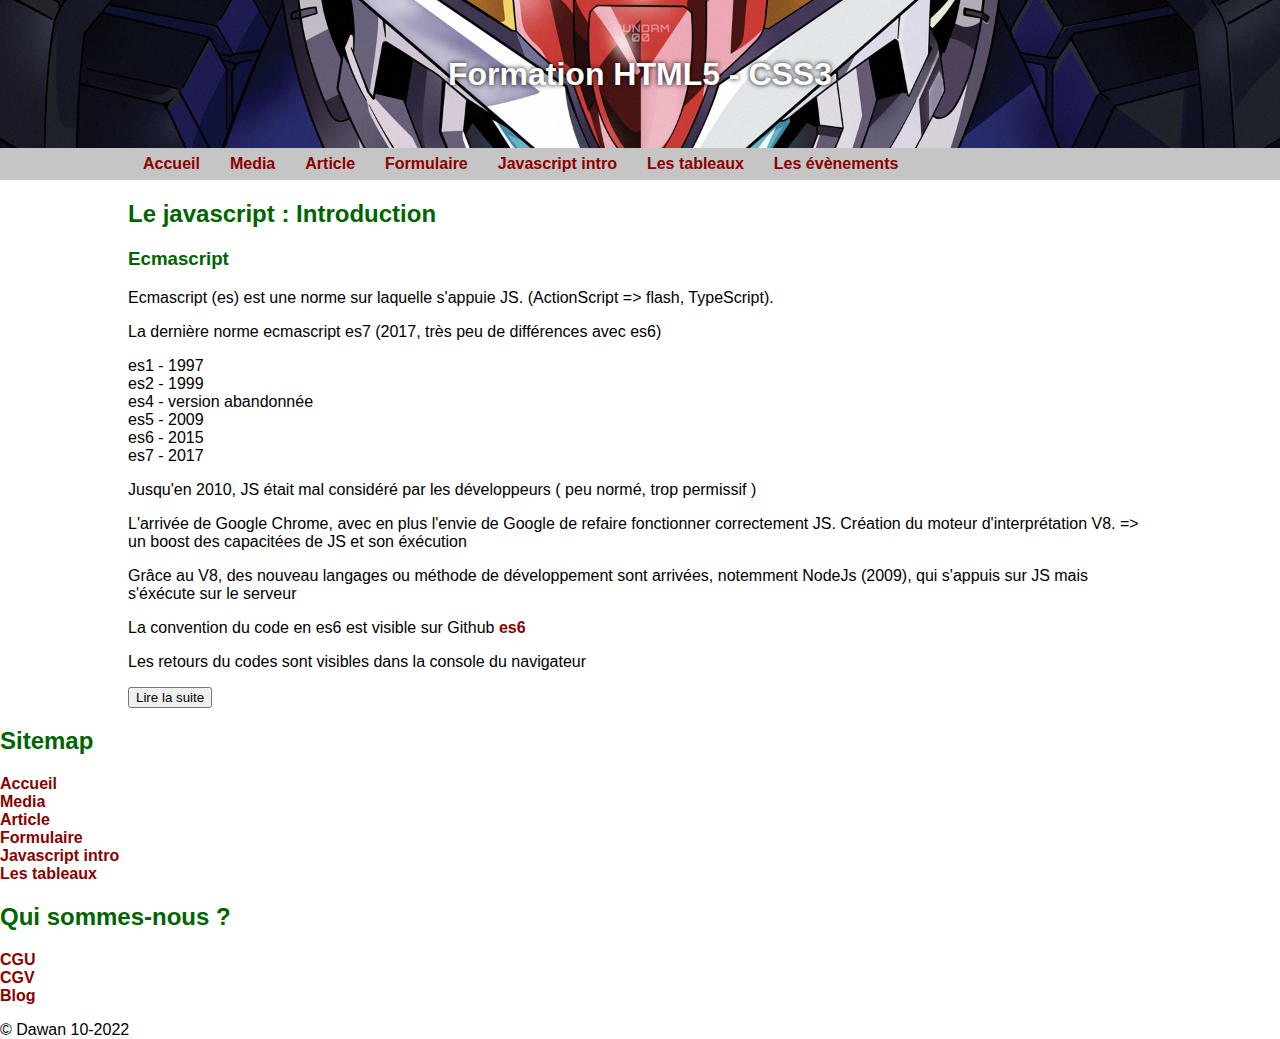
<file: javascript-intro.html>
<!DOCTYPE html>
<html lang="fr">

<head>
    <meta charset="UTF-8" />
    <meta name="viewport" content="width=device-width, initial-scale=1.0" />
    <!--
        Espace de commentaire
    -->
    <meta keywords="Formation html CSS, HTML, CSS, HTML5, CSS3" />
    <meta description="Première page de la Formation html CSS, bases pratiques des balises sémantique" />
    <title>Formation HTML5 - CSS3</title>
    <!-- 
        C'est aussi dans la partie head (entête du document) où 
        sont indiqués les fichiers CSS de mise en forme ainsi
        que les source de sctipt javascript (JS)
    -->
    <link rel="stylesheet" href="./css/style.css" media="all" />
    <style>
        body>main article {
            width: 100%;
        }
    </style>
    <!--<script language="javascript" src="./js/script.js"></script>-->
    <script language="javascript">
        // script JS dans la page
        // commentaire en une ligne
        /*
        commentaire en bloc
        */

        // déclaration d'une variable
        var prenom = 'jean';
        console.log(prenom);
        console.log(typeof(prenom));
        prenom = 12;
        console.log(typeof(prenom));
        prenom = prenom + '12'; 
        /* attention au transtypage : changement du type de la variable par rapport à son contenu ou à une concaténation involontaire */
        console.log(prenom);

        let nom = 'Neige';
        console.log(nom);

        function test(){
            console.log('-------- fonction test ---------');
            let nom = 'dudu';
            var prenom = 'toto';
            console.log(nom);
            console.log(prenom);
        }

        test();
        console.log(nom);
        console.log(prenom);

        /*
        Attention au transtypage => par exemple la concaténation string et number ça transforme la variable en string
        */

        console.log('papa' + ' ' + 'toto');
        console.log(1 + 2);
        console.log(nom + 1 + 2);
        console.log('1' + 1 + 2);
        console.log('avec l\'aopstrophe');
        /* 
        La concaténation ne doit plus se faire avec des + quand on mélange nombres et chaîne 
        On va utiliser l'interpolation de texte, qui permet plus de souplesse dans les affichage, concaténation et même exécution de fonction
        */
        console.log( `l'interpolation de texte c'est : ${nom} ${1+2} ` );
        console.log( `papa` ); // toléré mais pas dans les bonnes pratique
        console.log( 'papa' ); // bonne pratique, s'il n'y a pas besoin de concaténation, on n'utilise pas l'interpolation de texte

        /* 
        mini exercice : 
        créer une variable avec un nombre
        créer une variable avec du texte
        afficher les variables en console
        afficher le résultat de la variable nombre + 3
        afficher la variable texte et le résultat de la variable nombre -6
        */

        let nombre = 37;
        let texte = 'j\'aime le javascript';
        console.log(nombre);
        console.log(texte);
        console.log(nombre + 3);
        console.log( ` ${texte} ${nombre-6} ` );

        /*
        JS est un langage protptypé => qui repose sur les objets
        */

        let tab = ['ert', 'rtbf', 12];
        console.log(tab);
        console.log(tab.length);
        console.log(typeof(nombre));
        console.log(typeof(nombre.toString())); 
        /* le type du résultat du nombre en chaine mais nombre n'est pas impacté, il rest de type number */
        nombre = nombre.toString();
        /* en revanche, si nombre reçoit le résultat de lui-même transtypé en chaine, son type passe de number à string */
        console.log(typeof(nombre));
        nombre = parseFloat(nombre);
        console.log(typeof(nombre));
        
        // constante = variables de paramétrage, qui une fois définies ne sont plus modifiées
        const SERVERHOST01 = 'site 01' 
        const SERVERHOST02 = 'site 02' 
        const SERVERHOST03 = 'site 03' 

        const SERVERUSER01 = 'usr01'
        const SERVERUSER02 = 'usr02'
        const SERVERUSER03 = 'usr03'

        function connServer(variable1, variable2){
            // code de la fonction
        }

        connServer(SERVERHOST01, SERVERUSER02);
        connServer('site 01', 'usr02');

        // JS n'est pas un langage typé par définition : c'est le contenu de la variable qui défini son type
        /**
         * Types
         * [Primitif]
         * number       => nombre (entier, à virgule flottante)
         * bool         => booléen (vrai ou faux)
         * 
         * [Référence]
         * String       => chaîne caractère (proche des tableaux)
         * Array        => tableau de données
         * Object       => les objets (possèdant attributs et méthodes)
         * JSON         => JavaScript Object Notation
         * 
        */

        // Opérateurs
        /**
         * 
         * Mathématiques
         * 
         *  + (addition mais aussi sert à la concaténation => attention au transtypage)
         *  - 
         *  / 
         *  %
         *  *  2*3 = 6
         *  ** 2 puissance 3 => 2**3 = 8
         *  => Math.pow(2, 3);
         * 
         *  incrémentation
         *  let i = 0;
         *  i = i + 1;
         *  i++ ou ++i
         * 
         *  i = 5;
         *  i = i - 1;
         *  => i-- ou --i;
         * 
        */

        let nombreIncrement = 11; // maVariableDeCalcul => écriture de nom de variable camelCase
        console.log('nombreIncrement = ', nombreIncrement); // affiche 11
        console.log('nombreIncrement++ ', nombreIncrement++); // affiche 11 puis passe la valeur à 12
        console.log('nombreIncrement', nombreIncrement); // affiche 12
        console.log('++nombreIncrement', ++nombreIncrement); // passe la valeur à 13 puis l'affiche

        /**
         *  Logique
         *  && (ET)
         *  (si les conditions du ET sont toutes vraie, le test renvoi vrai)
         *  (si au moins une des condition du test est fausse, le test renvoi faux)
         *  true && true => true
         *  true && false => false
         *  false && true => false
         *  false && false => false
         * 
         *  || (OU)
         *  (si au moins une des condition du test est vraie, le resultat du test est vrai)
         *  true || true => true
         *  true || false => true
         *  false || true => true
         *  false || false => false
         * 
         *  ! (NON)
         *  a = true, !a = false
         * 
         *  ^ (XOR : OU exclusif binaire)
         * (si au moins une des condition est vrai, le résultat renvoi vrai, MAIS si toutes les condition sont vrai, le resultat du test est faux)
         * true ^ true => false
         * true ^ false => true
         * false ^ true => true
         * false ^ false => false
         * 
         * Comparaison
         * 
         * <  > <=  >= compararteurs inférioté, supériorité
         * 
         * == égale en valeur
         * != différend en valeur
         * 
         * === égale en valeur et en type (stricte)
         * !== différent en valeur et en type (stricte)
         * 
        */


    </script>
</head>

<body>
    <style>
        .rouge-gras {
            color: darkred;
            font-weight: bold;
        }
    </style>
    <header>
        <h1>Formation HTML5 - CSS3</h1>
    </header>
    <nav id="navigation-principale">
        <!-- 
            Balise sémantique indiquant la présence d'une navigation dans le site
        -->
        <ul>
            <li>
                <a href="./index.html" class="active" target="_self" title="Lien vers la page d'accueil">
                    Accueil
                </a>
            </li>
            <li>
                <a href="./media.html" target="_self" title="Lien vers Media et documents">
                    Media
                </a>
            </li>
            <li>
                <a href="./article-correction.html" target="_self" title="Lien vers Un exemple d'article">
                    Article
                </a>
            </li>
            <li>
                <a href="./formulaire.html" target="_self" title="Lien vers Formulaire de contact">
                    Formulaire
                </a>
            </li>
            <li>
                <a href="./javascript-intro.html" target="_self" title="Lien vers l'intro en Javascript">
                    Javascript intro
                </a>
            </li>
            <li>
                <a href="./javascript-tableaux.html" target="_self" 
                title="Lien vers les tableaux">
                    Les tableaux
                </a>
            </li>
            <li>
                <a href="./javascript-evenements.html" target="_self" 
                title="Lien vers les évènements en javascript">
                    Les évènements
                </a>
            </li>
        </ul>
    </nav>
    <main>
        <section>
            <article>
                <header>
                    <h2>Le javascript : Introduction</h2>
                </header>
                <main>
                    <h3>Ecmascript</h3>
                    <p>
                        Ecmascript (es) est une norme sur laquelle s'appuie JS. (ActionScript => flash, TypeScript).
                    </p>
                    <p>
                        La dernière norme ecmascript es7 (2017, très peu de différences avec es6)
                    </p>
                    <ul>
                        <li>es1 - 1997</li>
                        <li>es2 - 1999</li>
                        <li>es4 - version abandonnée</li>
                        <li>es5 - 2009</li>
                        <li>es6 - 2015</li>
                        <li>es7 - 2017</li>
                    </ul>
                    <p>
                        Jusqu'en 2010, JS était mal considéré par les développeurs ( peu normé, trop permissif )
                    </p>
                    <p>
                        L'arrivée de Google Chrome, avec en plus l'envie de Google de refaire fonctionner correctement JS.
                        Création du moteur d'interprétation V8.
                        => un boost des capacitées de JS et son éxécution
                    </p>
                    <p>
                        Grâce au V8, des nouveau langages ou méthode de développement sont arrivées, notemment NodeJs (2009), 
                        qui s'appuis sur JS mais s'éxécute sur le serveur
                    </p>
                    <p>
                        La convention du code en es6 est visible sur Github 
                        <a href="https://github.com/elierotenberg/coding-styles/blob/master/es6.md" 
                        target="_blank">
                            es6
                        </a>
                    </p>
                    <p>
                        Les retours du codes sont visibles dans la console du navigateur
                    </p>
                </main>
                <footer>
                    <a href="./article.html">
                        <button role="link">
                            Lire la suite
                        </button>
                    </a>
                </footer>
            </article>
        </section>
    </main>
    <footer>
        <section>
            <h2>Sitemap</h2>
            <ul>
                <li>
                    <a href="./index.html" target="_self" title="Lien vers la page d'accueil">
                        Accueil
                    </a>
                </li>
                <li>
                    <a href="./media.html" target="_self" title="Lien vers Media et documents">
                        Media
                    </a>
                </li>
                <li>
                    <a href="./article.html" target="_self" title="Lien vers Un exemple d'article">
                        Article
                    </a>
                </li>
                <li>
                    <a href="./formulaire.html" target="_self" title="Lien vers Formulaire de contact">
                        Formulaire
                    </a>
                </li>
                <li>
                    <a href="./javascript-intro.html" target="_self" title="Lien vers l'intro en Javascript">
                        Javascript intro
                    </a>
                </li>
                <li>
                    <a href="./javascript-tableaux.html" target="_self" 
                    title="Lien vers les tableaux">
                        Les tableaux
                    </a>
                </li>
            </ul>
        </section>
        <section>
            <h2>Qui sommes-nous ?</h2>
            <ul>
                <li>
                    <a href="#">CGU</a>
                </li>
                <li>
                    <a href="#">CGV</a>
                </li>
                <li>
                    <a href="#">Blog</a>
                </li>
            </ul>
        </section>
        <section>
            &copy; Dawan 10-2022
        </section>
    </footer>
</body>

</html>
</file>
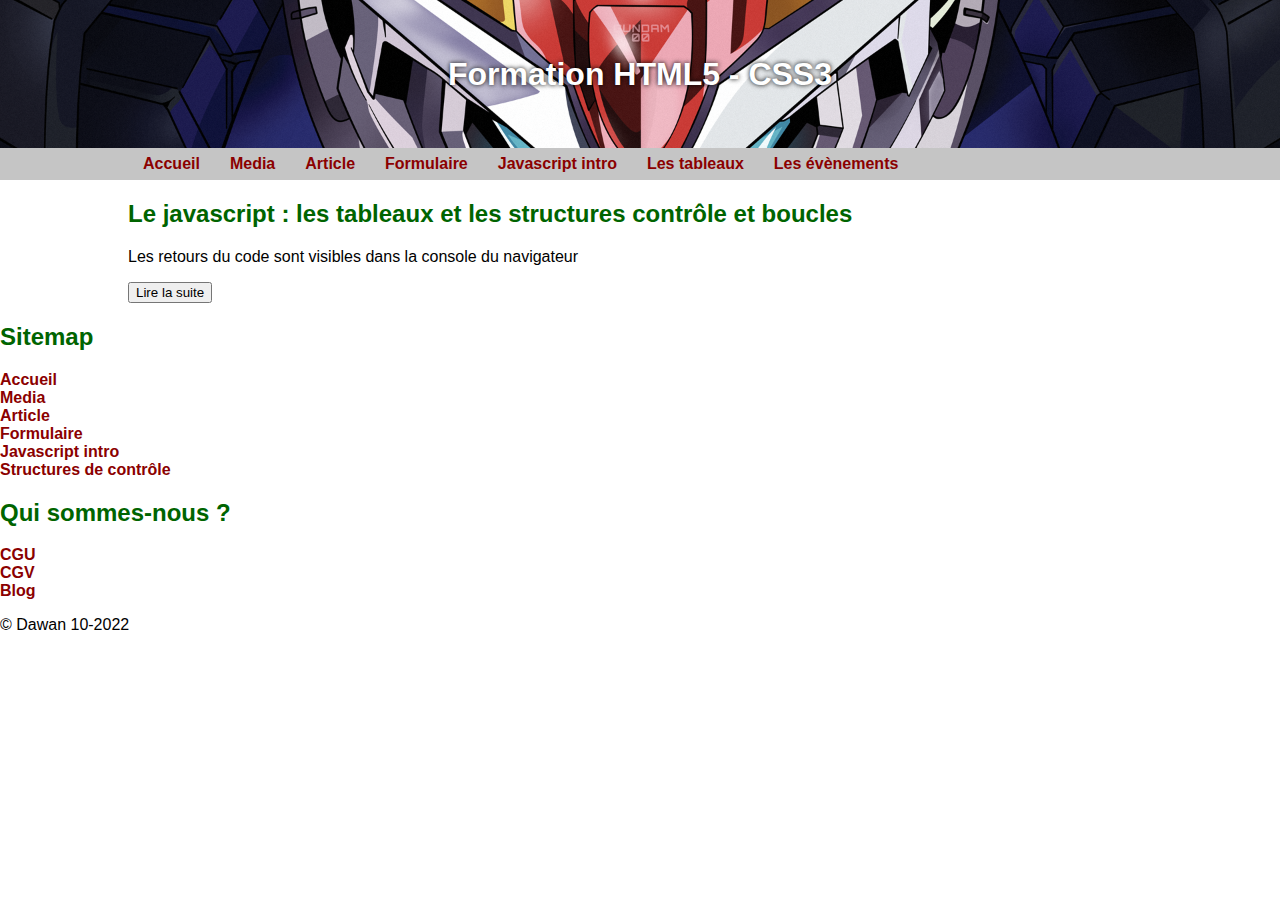
<file: javascript-tableaux.html>
<!DOCTYPE html>
<html lang="fr">

<head>
    <meta charset="UTF-8" />
    <meta name="viewport" content="width=device-width, initial-scale=1.0" />
    <!--
        Espace de commentaire
    -->
    <meta keywords="Formation html CSS, HTML, CSS, HTML5, CSS3" />
    <meta description="Première page de la Formation html CSS, bases pratiques des balises sémantique" />
    <title>Formation HTML5 - CSS3</title>
    <!-- 
        C'est aussi dans la partie head (entête du document) où 
        sont indiqués les fichiers CSS de mise en forme ainsi
        que les source de sctipt javascript (JS)
    -->
    <link rel="stylesheet" href="./css/style.css" media="all" />
    <style>
        body>main article {
            width: 100%;
        }
    </style>
    <!--<script language="javascript" src="./js/script.js"></script>-->
    <script language="javascript">
        /*
        avant es6, pour déclare un tableau de données : 
        var tableau = new Array('valeur1', 12, 1.2, true);
        depuis es6
        */

        let cars = ['Peugeot', 'Citroën', 'Ford', 'Renault'];
        console.log(cars);
        console.log(cars[0]);
        console.log(` le tableau cars contient ${cars.length} élément(s) `);

        /* ajouter un élément au tableau */

        cars.push('Yamaha', 'Kawasaki');
        console.log(cars);
        console.log(` le tableau cars contient ${cars.length} élément(s) `);

        // les tableaux sont itérables

        /*
        les boucles permettent de parcourir les éléments itérables selon un pas (tous les x éléments)
        */
        console.log('--------- boucle for ----------');
        for (let i = 0; i < cars.length; i++) {
            console.log(` la valeur du tableau cars à l'index ${i} est ${cars[i]} `);
        }

        /*
        créer un tableau de données et afficher chaque valeur du tableau dans la console
        */

        let marques = ['Chanel', 'Dior', 'LV', 'Guucci'];
        console.log(marques);
        console.log(marques[0]);

        console.log(`${marques.length} élément(s) dans marques`);
        marques.push('Guess', 'Nike');
        console.log(marques);

        console.log(`${marques.length} élément(s) dans marques`);

        for (let i = 0; i < marques.length; i++) {
            console.log(`${i} : ${marques[i]}`);
        }

        console.log('--------- boucle for in ----------');
        for (index in cars) {
            console.log(` la valeur du tableau cars à l'index ${index} est ${cars[index]} `);
        }

        console.log('--------- boucle for of (es6) ----------');
        for (value of cars) {
            console.log(` la valeur actuelle du tableau cars est ${value} `);
        }

        console.log('--------- do while ----------');
        /*
        faire .... tant que  (condition n'est pas remplie)
        implique que le traitement est fait une fois avant de vérifier que la condition est remplie
        */
        let cpt = 0;
        do {
            console.log(cars[cpt]);
            cpt++;
        } while (cpt < cars.length)

        console.log(`cpt s'est arrêté à ${cpt}`);
        console.log('--------- while ----------');
        cpt = 0;
        while (cars[cpt] !== 'Peugeot') {
            console.log(cars[cpt]);
            cpt++;
        }

        console.log(`cpt s'est arrêté à ${cpt}`);

        console.log('--------- forEach ----------');
        cars.forEach(function (value, index, tab) {
            console.log(index, value);
            console.log(tab);
        });


        tabNum = [1, 2, 3, 4, 5];
        console.log(tabNum);
        tabNum.forEach(function (value, index, tab) {
            tab[index] = value * 1.2;
            console.log(tab);
        });
        console.log('tabNum après le traitement du forEach', tabNum);

        // es6 .entries()
        /*
        Vient du modèle objet. permet d'extraire les clefs et les valeurs 
        d'un tableau sous forme de tableau pour chaque élément du tableau parcouru
        */
        console.log('------ méthode es6 .entries()');
        for (entry of cars.entries()) {
            console.log(entry);
            console.log(entry[0], entry[1]);
        }

        // ajout d'éléments

        cars[cars.length] = 'Hyundai'; // ça marche mais ce n'est pas la bonne méthode

        cars.push('Seat');
        cars.push('Fiat', 'Toyota');

        console.log(cars);

        // supprimer des valeurs dans un tableau
        // .pop(), .shift(), .splice()

        // .pop() => extrait du tableau la dernière valeur
        let extractLast = cars.pop();
        console.log(extractLast);
        console.log(cars);

        // .shift() => extrait la première valeur du tableau, réorganise les valeurs dans les index, supprime la dernière "case" du tableau
        let extractFirst = cars.shift();
        console.log(extractFirst);
        console.log(cars);

        // .splice() extrait une ou plusieurs valeur d'un tableau, et peut aussi réinsserer d'autre valeur à lapplace des données extraite.
        // .slice() 1 : extraire des valeur d'un tableau => retourne
        let removed = cars.splice(2, 2);
        console.log(removed);
        console.log(cars);

        //.splice() 2 : on enlève des valeur et à partir de la prmière valeur retirée, on ajoute X valeur
        console.log(cars.indexOf('Hyundai'));
        let replaced = cars.splice(cars.indexOf('Hyundai'), 2, 'Alpine', 'Mazda');
        console.log(replaced);
        console.log(cars);

        //.splice() 3 : pour inserrer des valeur dans un tableau sans en retirer
        cars.splice(cars.indexOf('Kawasaki'), 0, extractLast, extractFirst, removed[0], removed[1], replaced[0], replaced[1]);
        console.log(cars);

        let maValeur = 155;
        let autreValeur = maValeur;
        console.log(maValeur, autreValeur);
        maValeur = maValeur + 3;
        console.log(maValeur, autreValeur);

        // comment créer une copie d'un tableau
        /*
                let carsClone = cars; // ça ne crée pas un autre tableau, mais crée un alias du tableau
                console.log(carsClone, cars);
                carsClone.push('Volkswagen');
                console.log(carsClone, cars);
        */
        // .slice()
        let carsClone = cars.slice();
        console.log(carsClone, cars);
        carsClone.push('Volkswagen');
        console.log(carsClone, cars);
        let tabSlice = cars.slice(2, 6);
        console.log(tabSlice, cars);

        // les tableaux à 2 dimension n'existent pas litérallement en JS
        let tab2d = [['a', 'b', 'c'], [12, 13, 56, 45], [25, 65, 'coucou']];
        console.log(tab2d);
        console.table(tab2d);

        console.log('----------- parcourir un tableau à \'2\' dimensions');
        for (let i = 0; i < tab2d.length; i++) {
            //console.log(tab2d[i]);
            for (let j = 0; j < tab2d[i].length; j++) {
                console.log(tab2d[i][j]);
            }
        }

        // trier les tableau
        console.log(`avant le tri ascendant carsClone : ${carsClone}`);
        console.log(carsClone);
        carsClone.sort();
        console.log(`après le tri ascendant carsClone : ${carsClone}`);
        console.log(carsClone);

        console.log(`avant le tri descendant carsClone : ${carsClone}`);
        console.log(carsClone);
        carsClone.reverse();
        console.log(`après le tri descendant carsClone : ${carsClone}`);
        console.log(carsClone);

        // les conditions
        console.log('----------- la condition si (sinon) ---------------');
        // si (sinon)
        maValeur = 45;
        if (maValeur > 60) {
            console.log('la valeur est supérieure à 60');
        } else {
            console.log('la valeur est inférieure ou égale à 60');
        }

        if (maValeur < 60) {
            console.log('la valeur est inférieur à 60');
        }

        console.log('----------- la condition selon une valeur, faire ---------------');
        let monParfum = 'Chocolat';

        function testParfum(parfum) {
            switch (parfum) {
                case 'vanille':
                    console.log(`${parfum} rime avec gerbille`);
                    break;
                case 'poire':
                case 'malabar':
                    console.log(`${parfum} rime avec mangeoire`);
                    break;
                case 'Chocolat':
                    console.log(`${parfum} rime avec beluga`);
                    break;
                case 'Fraise':
                    console.log(`${parfum} rime avec balaise`);
                    break;
                default:
                    console.log(`${parfum} n'est pas en vente chez nous`);
            }
        }

        testParfum(monParfum);
        monParfum = 'malabar';
        testParfum(monParfum);
        testParfum('Rhum raisin');

        function testParfum2(parfum) {
            let retourTest = null;
            switch (parfum) {
                case 'vanille':
                    retourTest = `${parfum} rime avec gerbille`;
                    break;
                case 'poire':
                case 'malabar':
                    retourTest = `${parfum} rime avec mangeoire`;
                    break;
                case 'Chocolat':
                    retourTest = `${parfum} rime avec beluga`;
                    break;
                case 'Fraise':
                    retourTest = `${parfum} rime avec balaise`;
                    break;
                default:
                    retourTest = `${parfum} n'est pas en vente chez nous`;
            }
            return retourTest;
        }

        testParfum2('Chocolat'); // équivalent d'une variable qui contient le retour de la fonction

        console.log(testParfum2('Chocolat'));

        // il existe un si "raccourci" => ternaire
        // (condition a tester)? resultat si vrai: resultat si faux;
        let resTernaire = (1===1)?'1 === 1 c\'est vrai' : '1 === 1 c\'est faux';
        console.log(resTernaire);
        resTernaire = (1==='1')?'1 === 1 c\'est vrai' : '1 === \'1\' c\'est faux';
        console.log(resTernaire);
        (monParfum != '')? testParfum(monParfum) : console.log('il n\'y a rien a tester');
        monParfum = 'vanille';
        console.log((monParfum != '')? testParfum2(monParfum) : 'il n\'y a rien a tester');

        let fonctionAnonyme = function(){
            console.log('coucou');
        };

        fonctionAnonyme();

        // fonction anonym auto-exécutée
        /*
        (
            fonction anonyme
        )(
            paramètre de la fonction si il y en a
        )
        */

        (
            function(){
                console.log(`coucou tout le monde`);
            }
        )();

        (
            function(name){
                console.log(`coucou ${name}`);
            }
        )('Nicolas');

        /*
        exercice
        
        créer un code qui va parcourir un tableau de données [tableauDeFruits] et 
        renvoyer une liste des doublons dans le tableau de résultats [tableauxDoublons]

        */

        let tableauDeFruits = [
            'banane',
            'fraise',
            'tomate',
            'pêche',
            'banane',
            'tomate',
            'banane',
            'fraise',
            'tomate',
            'pêche',
            'banane',
            'tomate'
        ];

        let tableauxDoublons = [];
        /*
        trier le tableau de fruit
        parcourir le tableau et pour chaque élément : 
            si l'élément courant est pareil à l'élément suivant 
                on ajoute 1 au compteur d'élement courant
            sinon
                on ajoute dans le tableau des doublon le fruit courant et son nombre d'occurence
                le compteur de fruit est réinitialisé
            fin si
        fin parcourir chaque élément du tableau
        */

        tableauDeFruits.sort();
        console.table(tableauDeFruits);
        let cptElement = 1;

        tableauDeFruits.forEach( function(element, index, tab){
            /* si l'élément en cours est == à l'élément suivant */
            if(element === tab[index+1]){
                /* cptFruit augment de 1 */
                cptElement = cptElement + 1;
            }else{
            /* sinon */
                /* le tableau des doublon reçoit dans une case ce fruit existe cptFruit fois */
                tableauxDoublons.push(` ${element} existe ${cptElement} fois `);
                cptElement = 1;
            }
        });

        console.table(tableauxDoublons);

    </script>
</head>

<body>
    <style>
        .rouge-gras {
            color: darkred;
            font-weight: bold;
        }
    </style>
    <header>
        <h1>Formation HTML5 - CSS3</h1>
    </header>
    <nav id="navigation-principale">
        <!-- 
            Balise sémantique indiquant la présence d'une navigation dans le site
        -->
        <ul>
            <li>
                <a href="./index.html" class="active" target="_self" title="Lien vers la page d'accueil">
                    Accueil
                </a>
            </li>
            <li>
                <a href="./media.html" target="_self" title="Lien vers Media et documents">
                    Media
                </a>
            </li>
            <li>
                <a href="./article-correction.html" target="_self" title="Lien vers Un exemple d'article">
                    Article
                </a>
            </li>
            <li>
                <a href="./formulaire.html" target="_self" title="Lien vers Formulaire de contact">
                    Formulaire
                </a>
            </li>
            <li>
                <a href="./javascript-intro.html" target="_self" title="Lien vers l'intro en Javascript">
                    Javascript intro
                </a>
            </li>
            <li>
                <a href="./javascript-tableaux.html" target="_self" title="Lien vers les tableaux">
                    Les tableaux
                </a>
            </li>
            <li>
                <a href="./javascript-evenements.html" target="_self" 
                title="Lien vers les évènements en javascript">
                    Les évènements
                </a>
            </li>
        </ul>
    </nav>
    <main>
        <section>
            <article>
                <header>
                    <h2>Le javascript : les tableaux et les structures contrôle et boucles</h2>
                </header>
                <main>
                    <p>
                        Les retours du code sont visibles dans la console du navigateur
                    </p>
                </main>
                <footer>
                    <a href="./article.html">
                        <button role="link">
                            Lire la suite
                        </button>
                    </a>
                </footer>
            </article>
        </section>
    </main>
    <footer>
        <section>
            <h2>Sitemap</h2>
            <ul>
                <li>
                    <a href="./index.html" target="_self" title="Lien vers la page d'accueil">
                        Accueil
                    </a>
                </li>
                <li>
                    <a href="./media.html" target="_self" title="Lien vers Media et documents">
                        Media
                    </a>
                </li>
                <li>
                    <a href="./article.html" target="_self" title="Lien vers Un exemple d'article">
                        Article
                    </a>
                </li>
                <li>
                    <a href="./formulaire.html" target="_self" title="Lien vers Formulaire de contact">
                        Formulaire
                    </a>
                </li>
                <li>
                    <a href="./javascript-intro.html" target="_self" title="Lien vers l'intro en Javascript">
                        Javascript intro
                    </a>
                </li>
                <li>
                    <a href="./javascript-structures-ctrl.html" target="_self"
                        title="Lien vers les structures de contrôle">
                        Structures de contrôle
                    </a>
                </li>
            </ul>
        </section>
        <section>
            <h2>Qui sommes-nous ?</h2>
            <ul>
                <li>
                    <a href="#">CGU</a>
                </li>
                <li>
                    <a href="#">CGV</a>
                </li>
                <li>
                    <a href="#">Blog</a>
                </li>
            </ul>
        </section>
        <section>
            &copy; Dawan 10-2022
        </section>
    </footer>
</body>

</html>
</file>
<file: css/style.css>
/*
Commentaire en CSS

Sur cette feuille de style, on déclare les propriétés CSS que l'on appliquera à divers éléments de la page 
html à laquelle cette feuille est liée (link)

Le CSS (Cascading Style Sheet) ou Feuille de Style en Cascade fonctionne par héritage : 
ce qui est déclaré pour une balise, sera par défaut reçu en héritage
par les balises qu'elle contient.

<body>
    <header>
        <h1>Titre<.h1>
    </header>
</body>

si je déclare la police de caractère Arial pour body, automatiquement header et h1 utiliseront aussi cette police (héritage).

Si je voulais que h1 utilise une autre police, je dois créer une règles CSS précisant la police qui serautilisée par h1

Le CSS s'applique sur les éléments HTML à l'aide de sélecteurs

on peut décrire un sélécteur à l'aide des balises impactés, ou par des classes appliquées à un élément, ou en utilisant un identifiant d'élément

On peut même combiner toutes ces manières pour être très précis dans les éléments qui seront impactés par les déclarations CSS

une classe est préfixée d'un point
.rouge-gras => la classe qui s'appelle "rouge-gras" dans l'élément l'attribut utilisé class="rouge-gras"

On peut aussi sélectionner un élément par son identifiant (attribut id)
un ID, quant il est appelé en sélecteur CSS, est préfixé d'un #
#navigation-principale => l'élément de la page qui possède id="navigation-principale"

Au niveau de la sélection par balise, il existe une sorte de décriture qui différencie les descendants directs d'éléments aux descendant plus ou moins directs d'un élément

body > nav => les éléments html <nav> enfant directs (fils ou fille) de l'élément body
<body>
    <nav>
        <!-- cet élément est impacté => fils direct de body -->
    </nav>
    <main>
        <nav>
            <!-- cet élément n'est pas impacté  => petit fils de body-->
        </nav>
    </main>
</body>

body nav => les éléments html <nav> enfant directs ou indirects (fils ou fille, petit fils, arrière ) de l'élément body
<body>
    <nav>
        <!-- cet élément est impacté => fils direct de body -->
    </nav>
    <main>
        <nav>
            <!-- cet élément n'est pas impacté  => petit fils de body-->
        </nav>
    </main>
</body>

*/

/*
Unités de taille les plus vues en web :
px      =>  Pixel
em      =>  cadratin : unité de mesure en print sur les presses
            le cadratin se calcul par rapport à la taille de la police dans l'élément parent
rem     =>  cadratin racine : se calcul par rapport à la taille de la police déclarée à la racine
%       =>  pourcentage, se calcule par rapport à l'élément qui le contient
vw & vh =>  viewport width & viewport height : correspond à la taille 
            d'affichage de la page en largeur et en hauteur
            si affichage en largeur 768px alors 20vw = 153.6 px

si 2em = 32 px, 1em = 16px

*/

:root{
    /* permet de faire des déclaration CSS générale pour toutes les page qui appellent ce fichier CSS */
    font-family:  Arial, Helvetica, sans-serif;
    /* il est possible de créer des variables pour définir la charte graphique générale des pages */
    --font-title: 'Arial Narrow Bold', sans-serif;
    --main-title-color: white;
    --color-title: darkgreen;
    --link-color: darkred;
    --bg-main-nav: rgb(197, 197, 197);
    --tab-active: rgb(223, 223, 223);
    --tab-border: rgb(172, 171, 171);
}

*{
    box-sizing: border-box;
}

h1, 
h2, 
h3,
h4,
h5,
h6{
    font-family: var(--font-title);
    color: var(--color-title);
}

h1{
    margin: 0;
    color: var(--main-title-color);
    text-shadow: 0px 0px 5px black;
}

img, video{
    max-width: 100%;
}

figure.video{
    margin: 0;
    position:relative;
    padding-bottom:56.25%;
    height:0;
    overflow:hidden;
}

figure.video iframe{
    width:100%;
    height:100%;
    position:absolute;
    left:0px;
    top:0px;
    overflow:hidden;
}

.red-h1{
    color: darkred;
}

audio{
    width: 100%;
    height: 25px;
}

.ombre-texte{
    width:100px;
    height: 100px;
    margin: 20px;
    background-color: white;
    /* définition d'une ombre */
    /*  box-shadow:  déclage-x | décalage-y | rayon du flou | couleur de l'ombre */
    /*  text-shadow:  déclage-x | décalage-y | rayon du flou | couleur de l'ombre */
    box-shadow: 0px 0px 5px black;
}

a,
a:visited{
    color: var(--link-color);
    text-decoration:none;
    font-weight: bold;
}

ul{
    list-style-type: none;
    padding: 0;
}

.deuxEm{
    border: 1px solid black;
    font-size: 2em;
}

.deuxRem{
    border: 1px solid black;
    font-size: 2rem;
}

.deuxCentPx{
    width: 200px;
    padding: 10px;
    border: 2px solid darkgreen;
}

body{
    margin: 0;
}

body > header{
    height: 100vh;
    height: calc( 20vh - 2rem );
    background: url('../images/gundam-01-header.png');
    background-repeat:no-repeat;
    background-position: center center;
    background-size: cover;
    display: flex;
    justify-content: center;
    align-items: center;
}

#navigation-principale{
    background-color: var(--bg-main-nav);
}

#navigation-principale ul{
    display: flex;
    flex-wrap: wrap;
    line-height: 2rem;
}



#navigation-principale ul a,
#navigation-principale ul a:visited{
    padding-left: 15px;
    padding-right: 15px;
    display: block;

}

#navigation-principale ul a:hover:not(.active),
#navigation-principale ul a:focus:not(.active){
    background-color: var(--link-color);
    color: var(--bg-main-nav);
}

body > main,
#navigation-principale ul{
    width: 80%;
    
    margin-top: 0;
    margin-bottom: 0;
    margin-left: auto;
    margin-right: auto;
    /*
    equivalent à margin: 0 auto;
    équivalent à margin: 0 auto 0 auto;
    */
}

body > main > section{
    display: flex; 
    /* les éléments à l'intérieur se tiendront côte à côte et s'il n'ont pas de largeur calculée ou indiquées, il se tasseront pour occuper tout l'espace */
    flex-wrap: wrap;
    /* si la largeur cumulée des éléments à l'intérieur dépasse la taille maximale de l'élément conteneur,les éléments enfants qui dépassent vont "à la ligne" */
    justify-content: space-between;
    /*  sur la même ligne d'affichage, le premier élément est "collé" tout à gauche, il est espacé du suivant par un écart calculé, et le dernier élément de la ligne est "collé tout à droite"*/
}

body > main article{
    width: 30%;
}
</file>
<file: css/article-correction.css>
body > main article{
    width: 100%;
}

.aside{
    max-width: 33%;
}

.left{
    float: left;
    margin: 5px 5px 5px 0;
}

.right{
    float: right;
    margin: 5px 0 5px  5px;
}

.clear{
    clear: both;
}

.img-md{
    max-width: 300px;
    width: 100%;
}

.tableau1{
    border-collapse: collapse;
}

.tableau1 td, 
.tableau1 th{
    border: 1px solid black;
}

.tableau2{
    border-collapse: collapse;
}

.tableau2 caption{
    background-color: black;
    color: white;
    font-weight: bold;
    line-height: 1.5rem;
}

.tableau2 td, 
.tableau2 th{
    border: 1px solid black;
}

.tableau2.rayure{
    width: 80%;
}

.tableau2.rayure tbody tr:nth-of-type(odd){
    background-color: rgba(0, 0, 0, 0.35);
}

.tableau2.rayure tr td:first-child{
    width: 30%;
}



aside{
    background-color: var(--bg-main-nav);
    border: 1px solid var(--tab-border);
    border-radius: 5px;
}

aside h3{
    text-align: center;
}

figure{
    padding: 0;
    text-align: center;
}

aside table td, aside table th{
    padding: 2px;
}

aside table th{
    text-align: left;
    width: 33%;
}

aside table td{
    vertical-align: top;
}
</file>
<file: css/formulaire.css>
body > main article{
    width: 100%;
}

form{
    width: 60%;
    margin: 0 auto;
}

form fieldset{
    border-radius: 0.375rem;
    margin-top: 20px;
    border-color: #084298;
}

form fieldset legend{
    border-radius: 1rem;
    border:1px solid #084298;
    padding: 0.5rem;
}

form p{
    display: flex;
    flex-wrap: wrap;
    justify-content: center;
    line-height: 1.5rem;
    font-size: 1.1rem;
}

form p label{
    width: 25%;
}

form p input[type="text"],
form p input[type="email"],
form p select, 
form p textarea{
    width: 70%;
    line-height: 1.5rem;
    padding: 5px;
    border-radius: 0.375rem;
    border-color: #084298;
    border-style: solid;
}

form p textarea{
    height: 200px;
}

form p input[type="checkbox"],
form p input[type="radio"]{
    width: 25%;
}

.form-fluid{
    width: 100%;
}

.chb-label{
    width: 70%;
}

.form-info, .form-error{
    font-style: italic;
    border: 2px solid #b6d4fe;
    background-color: #cfe2ff;
    color: #084298;
    padding: 1rem;
    border-radius: 0.375rem;
}

.form-error{
    border-color: #f5c2c7;
    background-color: #f8d7da;
    display: none;
}

.hidden{
    display: none;
}

#CGV{
    height: 300px;
    display: none;
    overflow: auto;
    border: 1px solid grey;
    background-color: beige;
}

.error-form{
    border-color: red!important;
    box-shadow: 0 0 5px red;
}

.table{
    border-collapse: collapse;
}

.table caption{
    background-color: black;
    color: white;
    font-weight: bold;
    line-height: 1.5rem;
}

.table td, 
.table th{
    border: 1px solid black;
}

.table.rayure tbody tr:nth-of-type(odd){
    background-color: rgba(0, 0, 0, 0.35);
}
</file>
<file: css/evenements.css>
body > main article,
body > main{
    width: 100%;
}

body > main{
    padding: 2rem;
}

.table{
    border-collapse: collapse;
    width: 100%;
}

.table caption{
    background-color: black;
    color: white;
    font-weight: bold;
    line-height: 1.5rem;
}

.table td, 
.table th{
    border: 1px solid black;
}

.table#infoJeu th{
    width: 25%;
}

.table.rayure tbody tr:nth-of-type(odd){
    background-color: rgba(0, 0, 0, 0.35);
}

.affichageJV{
    display: flex;
    flex-wrap: wrap;
    justify-content: space-between;
}

.affTab{
    width: 70%;
}

.affElement{
    width: 28%;
    height: 300px;
    overflow: auto;
}

.hidden{
    display: none;
}

.search{
    width: 100%;
}
</file>
